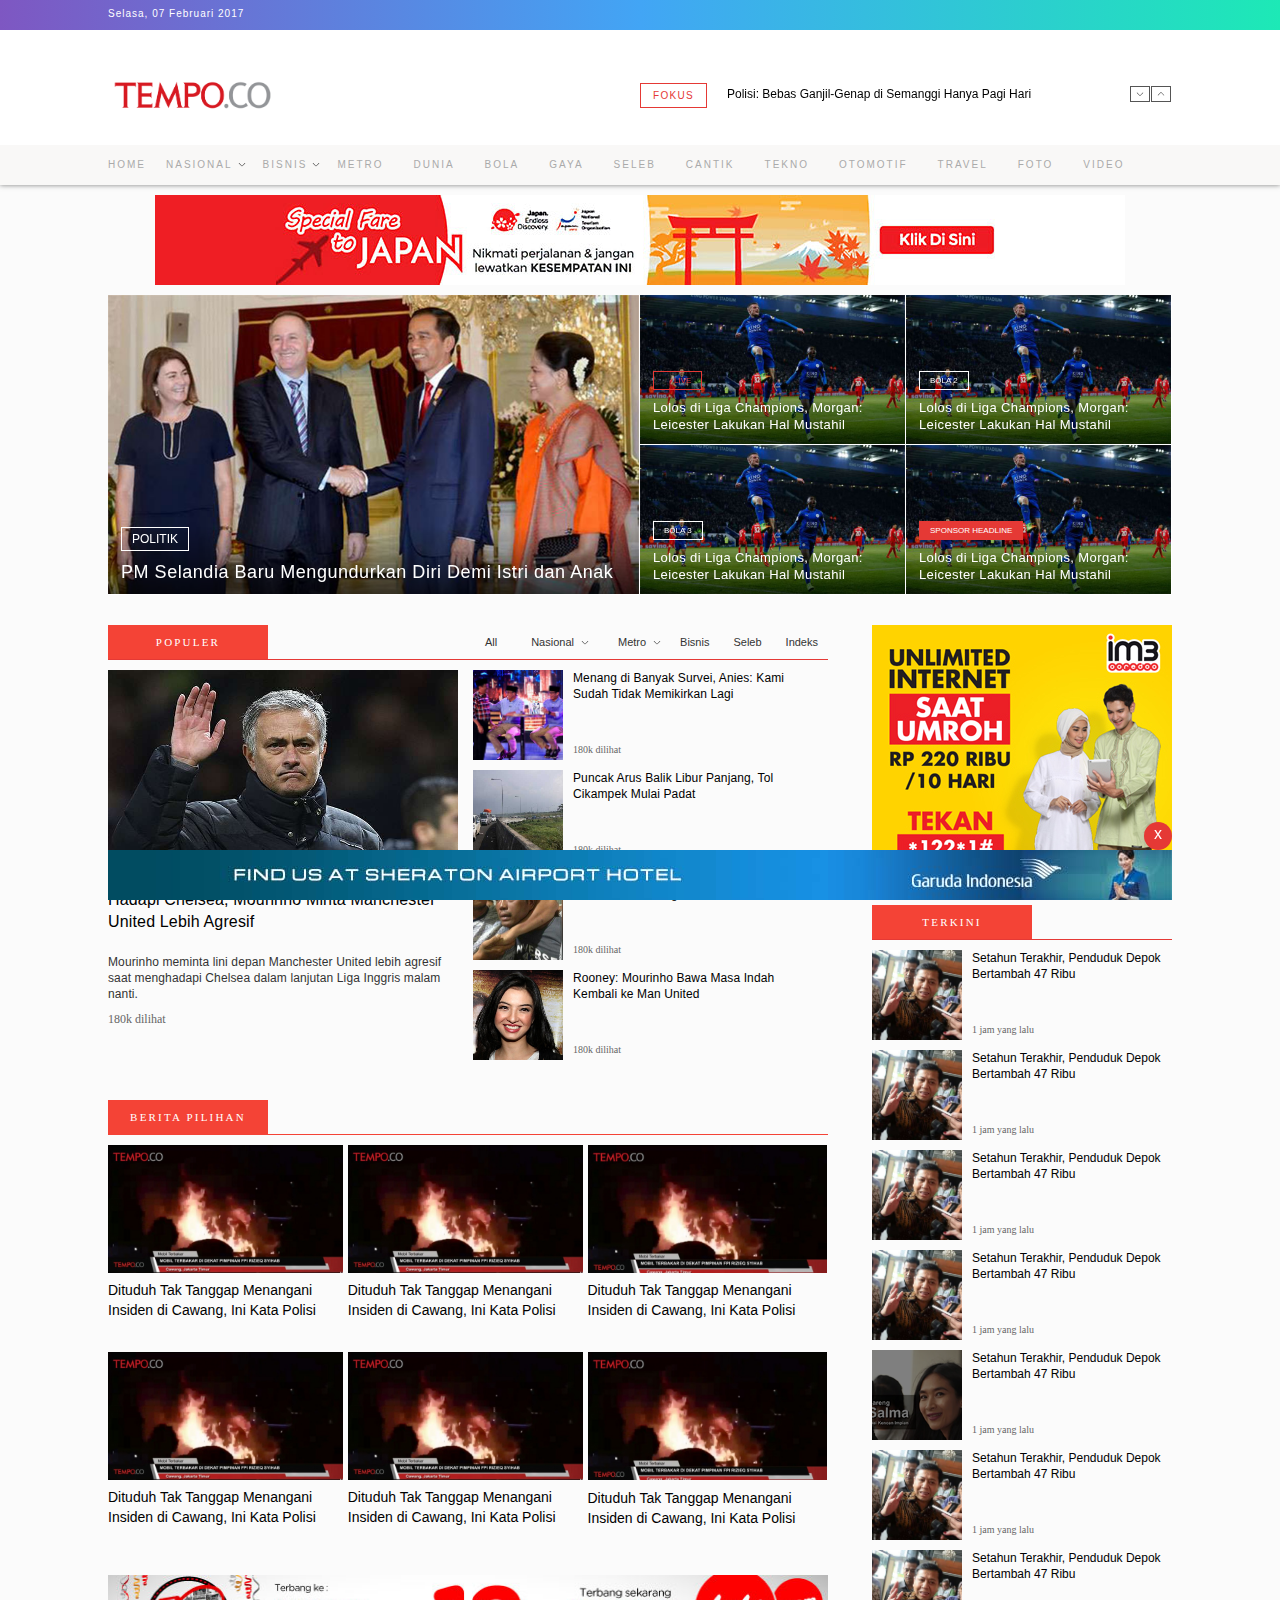
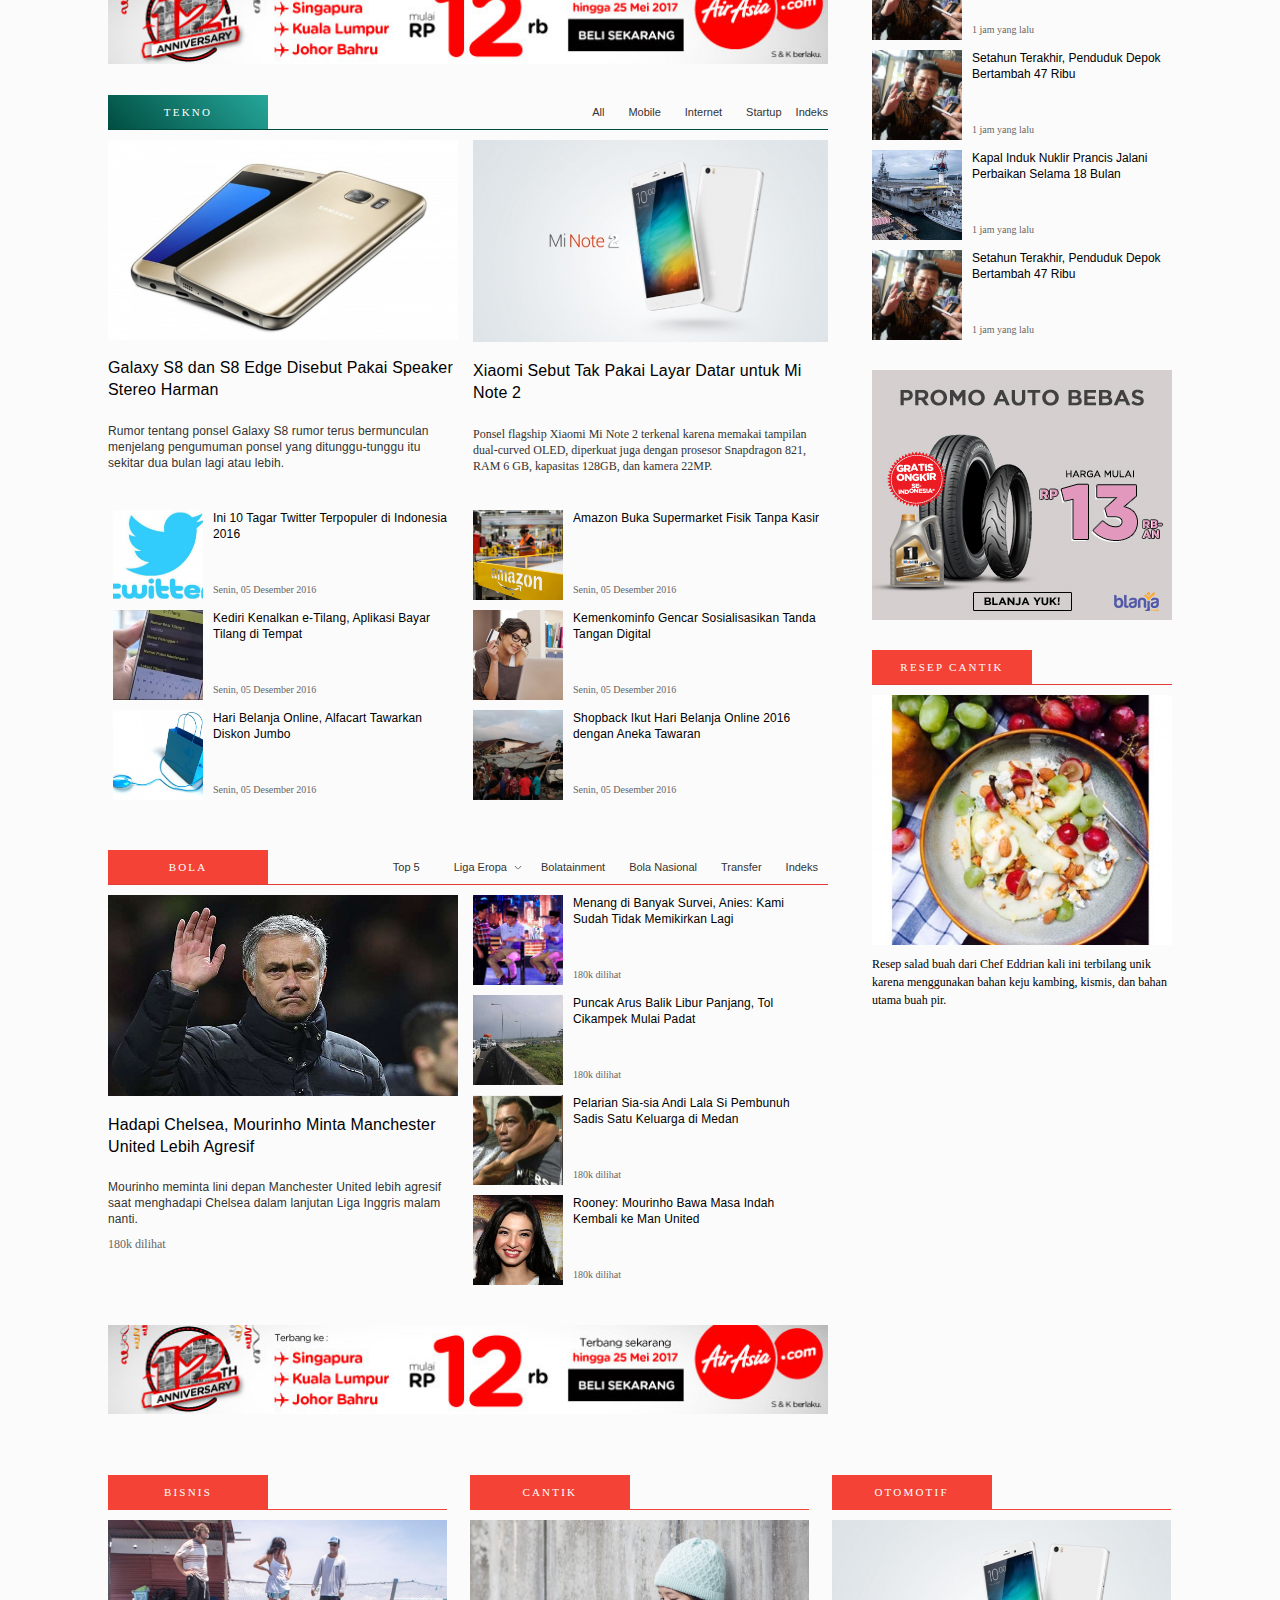
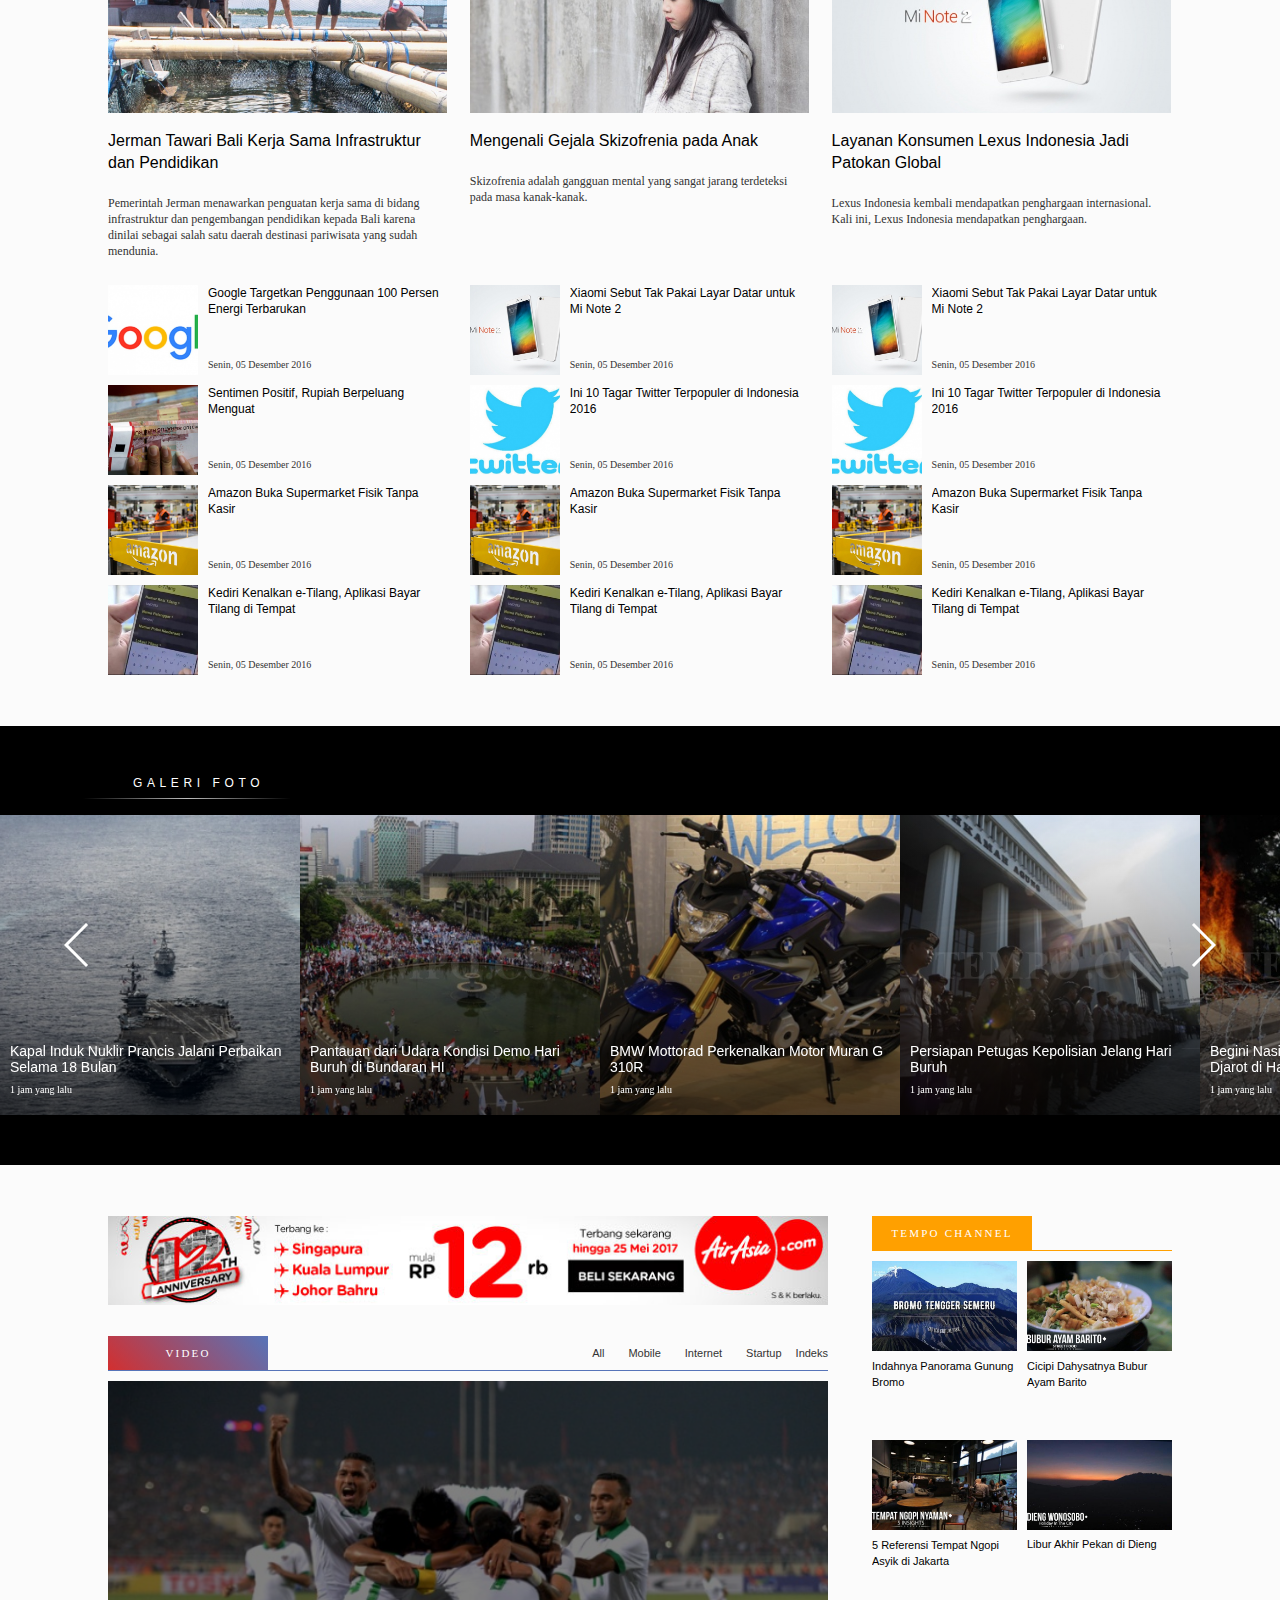
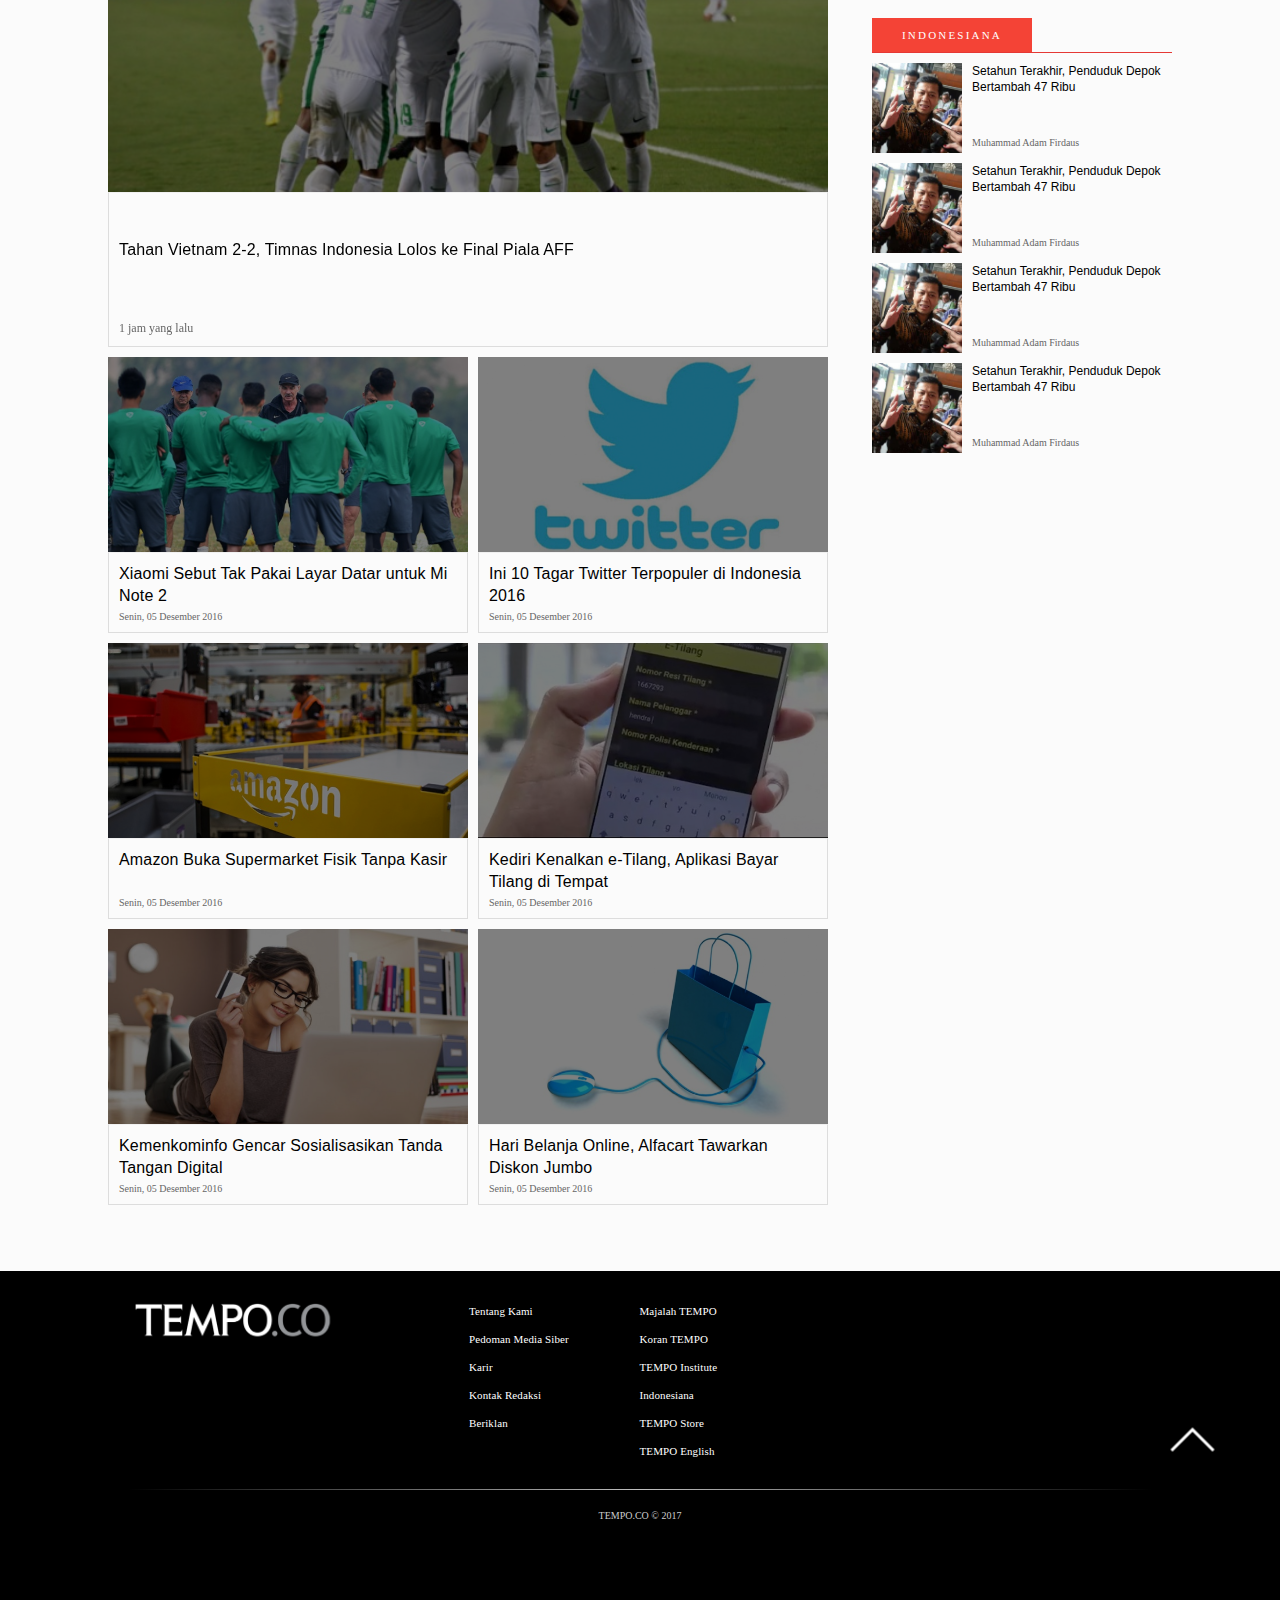
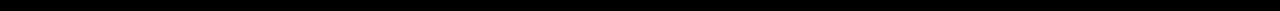
<file: index.html>
<!doctype html>
<html id="tempoco-2017" lang="en">
<head>
<title>Prototype 8.1</title>
<meta charset="utf-8">
<meta name="viewport" content="width=device-width, initial-scale=1.0">
<link rel="original-source" href="https://www.tempo.co/" />
<link rel="canonical" href="https://www.tempo.co/" />
<link rel="publisher" href="https://plus.google.com/109335234362909335582"/>
<meta property="fb:app_id" content="737824856376068" />
<meta property="fb:pages" content="160355148441">
<meta property="og:locale" content="id_ID" />
<meta property="og:type" content="article" />
<meta property="og:title" content="Papuaku, Papuamu" />
<meta property="og:description" content="Papua kerap diidentikkan dengan konflik dan kemiskinan. Foto-foto ini bisa mengubah persepsi Anda, bahwa Papua lebih dari sekadar itu." />
<meta property="og:url" content="https://investigasi.tempo.co/papua" />
<meta property="og:site_name" content="TEMPO.CO" />
<meta property="article:publisher" content="https://www.facebook.com/TempoMedia" />
<meta property="article:author" content="https://www.facebook.com/TempoMedia" />
<meta property="article:published_time" content="2017-02-01T18:00:00+07:00" />
<meta property="og:image" content="https://cdn.tmpo.co/papua/cover-1.jpg" />
<meta property="og:image:width" content="1490" />
<meta property="og:image:height" content="820" />
<meta name="twitter:card" content="summary_large_image" />
<meta name="twitter:title" content="Papuaku, Papuamu" />
<meta name="twitter:description" content="Papua kerap diidentikkan dengan konflik dan kemiskinan. Foto-foto ini bisa mengubah persepsi Anda, bahwa Papua lebih dari sekadar itu." />
<meta name="twitter:site" content="@tempodotco">
<meta name="twitter:image" content="https://cdn.tmpo.co/papua/cover-1.jpg" />
<meta name="twitter:creator" content="@tempodotco" />
<meta property="DC.date.issued" content="2017-02-01T18:00:00+07:00" />
<link rel="shortcut icon" href="https://cdn.tmpo.co/favicon/tempo-white.ico" type="image/x-icon">
<!-- <link rel="stylesheet" type="text/css" href="css/menu.css"> -->
<link rel="stylesheet" type="text/css" href="css/style.css">
<link rel="stylesheet" type="text/css" href="css/swiper.css">
<!--[if lte IE 9]>
<link rel="stylesheet" type="text/css" href="css/ie7-lower.css">
<![endif]-->
<script src="https://cdn.tmpo.co/js/jquery-3.1.1.min.js"></script>
<!-- <script src="https://cdn.tmpo.co/js/slide.min.js"></script> -->
<script defer src="js/swiper.min.js"></script>
<script defer src="js/main.js"></script>
</head>
<body>
<div class="container">
	<header>
    <div class="header-top">
      <div class="container-desktop date">
        <span>
          Selasa, 07 Februari 2017
        </span>
      </div>
    </div>
    <div class="container-desktop header-main">
  		<div class="w-50">
        <a class="logo-tempo" href="https://www.tempo.co/">
					<span>Logo TEMPO.CO</span>
        </a>
      </div>
  		<div class="w-50">
				<div class="newsflash clearfix">
					<h2 class="col">Fokus</h2>
					<div class="swiper-container head-focus">
						<div class="swiper-wrapper">
							<div class="swiper-slide">
								<a href="#">
									<h2>Polisi: Bebas Ganjil-Genap di Semanggi Hanya Pagi Hari</h2>
								</a>
							</div>
							<div class="swiper-slide">
								<a href="#">
									<h2>Klasemen Pembalap Setelah MotoGP Argentina, Rossi Naik Peringkat</h2>
								</a>
							</div>
							<div class="swiper-slide">
								<a href="#">
									<h2>Hari Ini UNBK SMA, Dinas Pendidikan: Jangan Ada Pemadaman Listrik</h2>
								</a>
							</div>
						</div>
						<div class="swiper-pagination"></div>
						<div class="swiper-button-next swiper-button-black"></div>
		        <div class="swiper-button-prev swiper-button-black"></div>
					</div>
				</div>
      </div>
    </div>
		<div class="header-bottom">
			<nav id="menu" class="menu clearfix">
      	<div class="container-desktop scroll-container">
	        <li><a id="home" href="https://www.tempo.co/">Home</a></li>
	        <li class="sub"><a id="nasional" href="https://nasional.tempo.co/">Nasional</a>
						<ul>
							<li><a href="#">Politik</a></li>
							<li><a href="#">Hukum</a></li>
							<li><a href="#">Kesra</a></li>
							<li><a href="#">Nusa</a></li>
						</ul>
					</li>
	        <li class="sub"><a id="bisnis" href="https://bisnis.tempo.co/">Bisnis</a>
						<ul>
							<li><a href="#">Keuangan</a></li>
							<li><a href="#">Entrepreneurship</a></li>
							<li><a href="#">Saham & Valas</a></li>
							<li><a href="#">Profil</a></li>
							<li><a href="#">Industri</a></li>
						</ul>
					</li>
	        <li><a id="metro" href="https://metro.tempo.co/">Metro</a></li>
	        <li><a id="dunia" href="#">Dunia</a></li>
	        <li><a id="bola" href="#">Bola</a></li>
	        <li><a id="gaya" href="#">Gaya</a></li>
	        <li><a id="seleb" href="#">Seleb</a></li>
	        <li><a id="cantik" href="#">Cantik</a></li>
	        <li><a id="tekno" href="#">Tekno</a></li>
	        <li><a id="otomotif" href="#">Otomotif</a></li>
	        <li><a id="travel" href="#">Travel</a></li>
	        <li><a id="foto" href="#">Foto</a></li>
	        <li><a id="video" href="#">Video</a></li>
	      </div>
    	</nav>
		</div>
	</header>
	<!-- ads top banner -->
	<div class="ads top-banner premium-head">
		<div class="wrapper">
			<div class="premium-head-small">
				<!-- cukup ganti dari bawah ini -->
				<a href="#">
					<img src="images/ads-premium-head.jpg">
				</a>
				<!-- sampai sini -->
			</div>
			<div class="premium-head-big">
				<!-- cukup ganti dari bawah ini -->
				<a href="#">
					<img src="images/ads-premium-head-2.jpg">
				</a>
				<!-- sampai sini -->
			</div>
		</div>
	</div>
	<!-- end top banner -->
	<main>
		<div class="container-desktop">
			<section id="headline" class="swiper-container pic-zoom headline-mobile-terbaru">
				<div class="swiper-wrapper">
					<figure class="swiper-slide">
						<a href="#">
							<img src="images/headline-1.jpg" alt="Deksripsi gambar headline 1">
						</a>
						<figcaption>
							<a href="https://www.tempo.co/">
								<h3>Politik</h3>
							</a>
							<a href="#">
								<h2>PM Selandia Baru Mengundurkan Diri Demi Istri dan Anak</h2>
							</a>
						</figcaption>
					</figure>
					<figure class="swiper-slide">
						<a href="#">
							<img src="images/headline-2.jpg" alt="Deksripsi gambar headline 2">
						</a>
						<figcaption>
							<a class="live" href="#">
								<h3>Live</h3>
							</a>
							<a href="#">
								<h2>Lolos di Liga Champions, Morgan: Leicester Lakukan Hal Mustahil</h2>
							</a>
						</figcaption>
					</figure>
					<figure class="swiper-slide">
						<a href="#">
							<img src="images/headline-2.jpg" alt="Deksripsi gambar headline 2">
						</a>
						<figcaption>
							<a href="#">
								<h3>Bola 2</h3>
							</a>
							<a href="#">
								<h2>Lolos di Liga Champions, Morgan: Leicester Lakukan Hal Mustahil</h2>
							</a>
						</figcaption>
					</figure>
					<figure class="swiper-slide">
						<a href="#">
							<img src="images/headline-2.jpg" alt="Deksripsi gambar headline 2">
						</a>
						<figcaption>
							<a href="#">
								<h3>Bola 3</h3>
							</a>
							<a href="#">
								<h2>Lolos di Liga Champions, Morgan: Leicester Lakukan Hal Mustahil</h2>
							</a>
						</figcaption>
					</figure>
					<figure class="swiper-slide">
						<a href="#">
							<img src="images/headline-2.jpg" alt="Deksripsi gambar headline 2">
						</a>
						<figcaption>
							<a class="sponsor-headline" href="#">
								<h3>Sponsor Headline</h3>
							</a>
							<a href="#">
								<h2>Lolos di Liga Champions, Morgan: Leicester Lakukan Hal Mustahil</h2>
							</a>
						</figcaption>
					</figure>
				</div>
				<div class="swiper-pagination"></div>
			</section>
			<section id="section-2" class="clearfix">
				<div class="col w-70">
					<section id="tabs popular" class="tab tab-type-1 terpopuler pic-zoom">
						<nav class="tab-pagination">
							<a href="#popular-1" class="col box-title red-500 current">Populer</a>
							<div class="col w-70">
					   		<li><a href="#popular-1">All</a></li>
					    	<li class="sub-tab">
									<a href="#popular-2">Nasional</a>
									<ul>
										<li><a href="#popular-2">Politik</a></li>
										<li><a href="#popular-1">Hukum</a></li>
										<li><a href="#popular-3">Kesra</a></li>
										<li><a href="#popular-10">Nusa</a></li>
									</ul>
								</li>
					    	<li class="sub-tab">
									<a href="#popular-3">Metro</a>
									<ul>
										<li><a href="#">Layanan Publik</a></li>
										<li><a href="#">Sudut Metro</a></li>
										<li><a href="#">Kriminal</a></li>
										<li><a href="#">Info Metro</a></li>
									</ul>
								</li>
					    	<li><a href="#popular-4">Bisnis</a></li>
					    	<li><a href="#popular-5">Seleb</a></li>
					    	<li><a href="#popular-6">Indeks</a></li>
							</div>
					  </nav>
						<div class="tab-content">
							<div class="wrapper">
								<div id="popular-1" class="tab-content-slide selected">
									<li>
										<div class="card card-type-1">
											<div class="wrapper clearfix">
												<a class="col" href="#">
													<img src="images/popular-1.jpg" alt="pasangin deskripsi gambar">
												</a>
												<a class="col" href="#">
													<h2 class="title">Hadapi Chelsea, Mourinho Minta Manchester United Lebih Agresif</h2>
													<p>Mourinho meminta lini depan Manchester United lebih agresif saat menghadapi Chelsea dalam lanjutan Liga Inggris malam nanti.</p>
													<span class="col">180k dilihat</span>
												</a>
											</div>
										</div>
									</li>
									<li>
										<div class="card card-type-1">
											<div class="wrapper clearfix">
												<a class="col" href="#">
													<img src="images/popular-2.jpg" alt="pasangin deskripsi gambar">
												</a>
												<a class="col" href="#">
													<h2 class="title">Menang di Banyak Survei, Anies: Kami Sudah Tidak Memikirkan Lagi</h2>
													<span class="col">180k dilihat</span>
												</a>
											</div>
										</div>
									</li>
									<li>
										<div class="card card-type-1">
											<div class="wrapper clearfix">
												<a class="col" href="#">
													<img src="images/popular-3.jpg" alt="pasangin deskripsi gambar">
												</a>
												<a class="col" href="#">
													<h2 class="title">Puncak Arus Balik Libur Panjang, Tol Cikampek Mulai Padat</h2>
													<span class="col">180k dilihat</span>
												</a>
											</div>
										</div>
									</li>
									<li>
										<div class="card card-type-1">
											<div class="wrapper clearfix">
												<a class="col" href="#">
													<img src="images/popular-4.jpg" alt="pasangin deskripsi gambar">
												</a>
												<a class="col" href="#">
													<h2 class="title">Pelarian Sia-sia Andi Lala Si Pembunuh Sadis Satu Keluarga di Medan</h2>
													<span class="col">180k dilihat</span>
												</a>
											</div>
										</div>
									</li>
									<li>
										<div class="card card-type-1">
											<div class="wrapper clearfix">
												<a class="col" href="#">
													<img src="images/popular-5.jpg" alt="pasangin deskripsi gambar">
												</a>
												<a class="col" href="#">
													<h2 class="title">Rooney: Mourinho Bawa Masa Indah Kembali ke Man United</h2>
													<span class="col">180k dilihat</span>
												</a>
											</div>
										</div>
									</li>
							  </div>
							  <div id="popular-2" class="tab-content-slide">
									<li>
										<div class="card card-type-1">
											<div class="wrapper clearfix">
												<a class="col" href="#">
													<img src="images/popular-nasional-1.jpg" alt="pasangin deskripsi gambar">
												</a>
												<a class="col" href="#">
													<h2 class="title">Ricuh Tablig Akbar, Massa HTI dan Banser Ansor Bentrok di Makassar</h2>
													<span class="col">180k dilihat</span>
												</a>
											</div>
										</div>
									</li>
									<li>
										<div class="card card-type-1">
											<div class="wrapper clearfix">
												<a class="col" href="#">
													<img src="images/popular-nasional-2.jpg" alt="pasangin deskripsi gambar">
												</a>
												<a class="col" href="#">
													<h2 class="title">Kasus Dimaki-maki di Bandara Changi, Gubernur NTB Memilih Sabar</h2>
													<span class="col">180k dilihat</span>
												</a>
											</div>
										</div>
									</li>
									<li>
										<div class="card card-type-1">
											<div class="wrapper clearfix">
												<a class="col" href="#">
													<img src="images/popular-4.jpg" alt="pasangin deskripsi gambar">
												</a>
												<a class="col" href="#">
													<h2 class="title">Ayah Korban Pembunuhan Satu Keluarga Ingin Andi Lala Dihukum Mati</h2>
													<span class="col">180k dilihat</span>
												</a>
											</div>
										</div>
									</li>
									<li>
										<div class="card card-type-1">
											<div class="wrapper clearfix">
												<a class="col" href="#">
													<img src="images/popular-nasional-4.jpg" alt="pasangin deskripsi gambar">
												</a>
												<a class="col" href="#">
													<h2 class="title">MUI Minta Polisi Usut Pemaki Gubernur NTB Zainul Majdi</h2>
													<span class="col">180k dilihat</span>
												</a>
											</div>
										</div>
									</li>
									<li>
										<div class="card card-type-1">
											<div class="wrapper clearfix">
												<a class="col" href="#">
													<img src="images/popular-nasional-5.jpg" alt="pasangin deskripsi gambar">
												</a>
												<a class="col" href="#">
													<h2 class="title">Penganiaya Wartawan Net TV Minta Berdamai dan Dibebaskan</h2>
													<span class="col">180k dilihat</span>
												</a>
											</div>
										</div>
									</li>
							  </div>
							  <div id="popular-3" class="tab-content-slide">
									<li>
										<div class="card card-type-1">
											<div class="wrapper clearfix">
												<a class="col" href="#">
													<img src="images/popular-metro-1.jpg" alt="pasangin deskripsi gambar">
												</a>
												<a class="col" href="#">
													<h2 class="title">Dituduh Tak Tanggap Menangani Insiden di Cawang, Ini Kata Polisi </h2>
													<span class="col">180k dilihat</span>
												</a>
											</div>
										</div>
									</li>
									<li>
										<div class="card card-type-1">
											<div class="wrapper clearfix">
												<a class="col" href="#">
													<img src="images/popular-metro-2.jpg" alt="pasangin deskripsi gambar">
												</a>
												<a class="col" href="#">
													<h2 class="title">Kembali Bekerja, Ahok Disambut Pengaduan dan Undangan Pernikahan</h2>
													<span class="col">180k dilihat</span>
												</a>
											</div>
										</div>
									</li>
									<li>
										<div class="card card-type-1">
											<div class="wrapper clearfix">
												<a class="col" href="#">
													<img src="images/popular-metro-3.jpg" alt="pasangin deskripsi gambar">
												</a>
												<a class="col" href="#">
													<h2 class="title">Surat Peresmian Masjid oleh Ahok Beredar, Djarot: Itu Hoax</h2>
													<span class="col">180k dilihat</span>
												</a>
											</div>
										</div>
									</li>
									<li>
										<div class="card card-type-1">
											<div class="wrapper clearfix">
												<a class="col" href="#">
													<img src="images/popular-metro-4.jpg" alt="pasangin deskripsi gambar">
												</a>
												<a class="col" href="#">
													<h2 class="title">Polisi Menangkap Buron Kasus Penganiayaan Terapis Pijat</h2>
													<span class="col">180k dilihat</span>
												</a>
											</div>
										</div>
									</li>
									<li>
										<div class="card card-type-1">
											<div class="wrapper clearfix">
												<a class="col" href="#">
													<img src="images/popular-metro-5.jpg" alt="pasangin deskripsi gambar">
												</a>
												<a class="col" href="#">
													<h2 class="title">Ahok: 5 Tahun Revitalisasi Kota Tua Harus Selesai</h2>
													<span class="col">180k dilihat</span>
												</a>
											</div>
										</div>
									</li>
							  </div>
								<div id="popular-4" class="tab-content-slide">
									<li>
										<div class="card card-type-1">
											<div class="wrapper clearfix">
												<a class="col" href="#">
													<img src="images/popular-bisnis-1.jpg" alt="pasangin deskripsi gambar">
												</a>
												<a class="col" href="#">
													<h2 class="title">Pendapatan Tembus Rp 86 Triliun, Uber Masih Rugi Rp 37,1 Triliun</h2>
													<p>Sejumlah kendaraan Uber dalam peluncuran di Pittsburgh, Pennsylvania, Amerika Serikat, 13 September 2016. Uber meluncurkan layanan taksi dengan sistem kendaraan otonom (tanpa pengemudi) dan langsung diuji coba di Pittsburgh.</p>
													<span class="col">180k dilihat</span>
												</a>
											</div>
										</div>
									</li>
									<li>
										<div class="card card-type-1">
											<div class="wrapper clearfix">
												<a class="col" href="#">
													<img src="images/popular-bisnis-2.jpg" alt="pasangin deskripsi gambar">
												</a>
												<a class="col" href="#">
													<h2 class="title">Orang Indonesia: Beli Rumah di Australia, Beli Apartemen di Singapura</h2>
													<span class="col">180k dilihat</span>
												</a>
											</div>
										</div>
									</li>
									<li>
										<div class="card card-type-1">
											<div class="wrapper clearfix">
												<a class="col" href="#">
													<img src="images/popular-bisnis-3.jpg" alt="pasangin deskripsi gambar">
												</a>
												<a class="col" href="#">
													<h2 class="title">Iran Dukung OPEC Perpanjang Pemangkasan Produksi Minyak</h2>
													<span class="col">180k dilihat</span>
												</a>
											</div>
										</div>
									</li>
									<li>
										<div class="card card-type-1">
											<div class="wrapper clearfix">
												<a class="col" href="#">
													<img src="images/popular-bisnis-4.jpg" alt="pasangin deskripsi gambar">
												</a>
												<a class="col" href="#">
													<h2 class="title">Presdir BCA: Bangun Infrastruktur Tak Seperti Makan Cabai Rawit</h2>
													<span class="col">180k dilihat</span>
												</a>
											</div>
										</div>
									</li>
									<li>
										<div class="card card-type-1">
											<div class="wrapper clearfix">
												<a class="col" href="#">
													<img src="images/popular-bisnis-5.jpg" alt="pasangin deskripsi gambar">
												</a>
												<a class="col" href="#">
													<h2 class="title">Tips Mendapatkan Tiket Kereta Tambahan untuk Mudik Lebaran</h2>
													<span class="col">180k dilihat</span>
												</a>
											</div>
										</div>
									</li>
								</div>
								<div id="popular-5" class="tab-content-slide">
									<li>
										<div class="card card-type-1">
											<div class="wrapper clearfix">
												<a class="col" href="#">
													<img src="images/popular-seleb-1.jpg" alt="pasangin deskripsi gambar">
												</a>
												<a class="col" href="#">
													<h2 class="title">Penggalangan Dana untuk Julia Perez, Berapa Uang yang Terkumpul?</h2>
													<p>Di tengah perjuangannya melawan kanker stadium lanjut, aktris Julia Perez cukup terhibur oleh banyaknya cinta yang diberikan kepadanya. Puluhan pekerja seni hingga pejabat hadir di penggalangan dana untuk membantu proses pengobatan pelantun lagu Belah Duren itu.</p>
													<span class="col">180k dilihat</span>
												</a>
											</div>
										</div>
									</li>
									<li>
										<div class="card card-type-1">
											<div class="wrapper clearfix">
												<a class="col" href="#">
													<img src="images/popular-seleb-2.jpg" alt="pasangin deskripsi gambar">
												</a>
												<a class="col" href="#">
													<h2 class="title">Nagita Slavina Tampak Anggun dalam Pesta Pernikahan Caca Tengker</h2>
													<span class="col">180k dilihat</span>
												</a>
											</div>
										</div>
									</li>
									<li>
										<div class="card card-type-1">
											<div class="wrapper clearfix">
												<a class="col" href="#">
													<img src="images/popular-seleb-3.jpg" alt="pasangin deskripsi gambar">
												</a>
												<a class="col" href="#">
													<h2 class="title">Sumbang Rp.333 Juta untuk Julia Perez, Ini Kata Sandiaga Uno</h2>
													<span class="col">180k dilihat</span>
												</a>
											</div>
										</div>
									</li>
									<li>
										<div class="card card-type-1">
											<div class="wrapper clearfix">
												<a class="col" href="#">
													<img src="images/popular-seleb-4.jpg" alt="pasangin deskripsi gambar">
												</a>
												<a class="col" href="#">
													<h2 class="title">Ini Alasan Maia Estianty Sumbang Rp 100 Juta untuk Julia Perez</h2>
													<span class="col">180k dilihat</span>
												</a>
											</div>
										</div>
									</li>
									<li>
										<div class="card card-type-1">
											<div class="wrapper clearfix">
												<a class="col" href="#">
													<img src="images/popular-seleb-5.jpg" alt="pasangin deskripsi gambar">
												</a>
												<a class="col" href="#">
													<h2 class="title">Raffi Ahmad Tak Ada di Pernikahan Caca Tengker, Ini Kata Netizen</h2>
													<span class="col">180k dilihat</span>
												</a>
											</div>
										</div>
									</li>
								</div>
								<div id="popular-10" class="tab-content-slide">
									<li>
										<div class="card card-type-1">
											<div class="wrapper clearfix">
												<a class="col" href="#">
													<img src="images/popular-seleb-1.jpg" alt="pasangin deskripsi gambar">
												</a>
												<a class="col" href="#">
													<h2 class="title">Penggalangan Dana untuk Julia Perez, Berapa Uang yang Terkumpul?</h2>
													<p>Di tengah perjuangannya melawan kanker stadium lanjut, aktris Julia Perez cukup terhibur oleh banyaknya cinta yang diberikan kepadanya. Puluhan pekerja seni hingga pejabat hadir di penggalangan dana untuk membantu proses pengobatan pelantun lagu Belah Duren itu.</p>
													<span class="col">180k dilihat</span>
												</a>
											</div>
										</div>
									</li>
									<li>
										<div class="card card-type-1">
											<div class="wrapper clearfix">
												<a class="col" href="#">
													<img src="images/popular-seleb-2.jpg" alt="pasangin deskripsi gambar">
												</a>
												<a class="col" href="#">
													<h2 class="title">Nagita Slavina Tampak Anggun dalam Pesta Pernikahan Caca Tengker</h2>
													<span class="col">180k dilihat</span>
												</a>
											</div>
										</div>
									</li>
									<li>
										<div class="card card-type-1">
											<div class="wrapper clearfix">
												<a class="col" href="#">
													<img src="images/popular-seleb-3.jpg" alt="pasangin deskripsi gambar">
												</a>
												<a class="col" href="#">
													<h2 class="title">Sumbang Rp.333 Juta untuk Julia Perez, Ini Kata Sandiaga Uno</h2>
													<span class="col">180k dilihat</span>
												</a>
											</div>
										</div>
									</li>
									<li>
										<div class="card card-type-1">
											<div class="wrapper clearfix">
												<a class="col" href="#">
													<img src="images/popular-seleb-4.jpg" alt="pasangin deskripsi gambar">
												</a>
												<a class="col" href="#">
													<h2 class="title">Ini Alasan Maia Estianty Sumbang Rp 100 Juta untuk Julia Perez</h2>
													<span class="col">180k dilihat</span>
												</a>
											</div>
										</div>
									</li>
									<li>
										<div class="card card-type-1">
											<div class="wrapper clearfix">
												<a class="col" href="#">
													<img src="images/popular-seleb-5.jpg" alt="pasangin deskripsi gambar">
												</a>
												<a class="col" href="#">
													<h2 class="title">Raffi Ahmad Tak Ada di Pernikahan Caca Tengker, Ini Kata Netizen</h2>
													<span class="col">180k dilihat</span>
												</a>
											</div>
										</div>
									</li>
								</div>
							</div>
						</div>
					</section>
					<section id="berita-pilihan" class="berita-pilihan pic-zoom">
						<a href="#" class="box-title red-500">
							Berita Pilihan
						</a>
						<!-- berita pilihan -->
						<div class="row clearfix">
							<li class="col w-30">
								<div class="card card-type-4">
									<div class="wrapper clearfix">
										<a class="col" href="#">
											<img src="images/popular-metro-1.jpg" alt="pasangin deskripsi gambar">
										</a>
										<a class="col" href="#">
											<h2 class="title">Dituduh Tak Tanggap Menangani Insiden di Cawang, Ini Kata Polisi </h2>
										</a>
									</div>
								</div>
							</li>
							<li class="col w-30">
								<div class="card card-type-4">
									<div class="wrapper clearfix">
										<a class="col" href="#">
											<img src="images/popular-metro-1.jpg" alt="pasangin deskripsi gambar">
										</a>
										<a class="col" href="#">
											<h2 class="title">Dituduh Tak Tanggap Menangani Insiden di Cawang, Ini Kata Polisi </h2>
										</a>
									</div>
								</div>
							</li>
							<li class="col w-30">
								<div class="card card-type-4">
									<div class="wrapper clearfix">
										<a class="col" href="#">
											<img src="images/popular-metro-1.jpg" alt="pasangin deskripsi gambar">
										</a>
										<a class="col" href="#">
											<h2 class="title">Dituduh Tak Tanggap Menangani Insiden di Cawang, Ini Kata Polisi </h2>
										</a>
									</div>
								</div>
							</li>
						</div>
						<div class="row clearfix">
							<li class="col w-30">
								<div class="card card-type-4">
									<div class="wrapper clearfix">
										<a class="col" href="#">
											<img src="images/popular-metro-1.jpg" alt="pasangin deskripsi gambar">
										</a>
										<a class="col" href="#">
											<h2 class="title">Dituduh Tak Tanggap Menangani Insiden di Cawang, Ini Kata Polisi </h2>
										</a>
									</div>
								</div>
							</li>
							<li class="col w-30">
								<div class="card card-type-4">
									<div class="wrapper clearfix">
										<a class="col" href="#">
											<img src="images/popular-metro-1.jpg" alt="pasangin deskripsi gambar">
										</a>
										<a class="col" href="#">
											<h2 class="title">Dituduh Tak Tanggap Menangani Insiden di Cawang, Ini Kata Polisi </h2>
										</a>
									</div>
								</div>
							</li>
							<li class="col w-30">
								<div class="card card-type-4">
									<div class="wrapper clearfix">
										<a class="col" href="#">
											<img src="images/popular-metro-1.jpg" alt="pasangin deskripsi gambar">
										</a>
										<a class="col" href="#">
											<h2 class="title">Dituduh Tak Tanggap Menangani Insiden di Cawang, Ini Kata Polisi </h2>
										</a>
									</div>
								</div>
							</li>
						</div>
						<!-- end berita pilihan -->
					</section>
					<!-- ads billboard -->
					<div class="container-desktop ads billboard">
						<!-- cukup ganti dari bawah ini -->
						<a href="#">
							<img src="images/ads-4.jpg">
						</a>
						<!-- sampai sini -->
					</div>
					<!-- end billboard -->
					<section id="tabs tekno" class="tab tab-type-2 tekno pic-zoom">
						<nav class="tab-pagination">
							<a href="#tekno-1" class="col box-title green-diagonal-75 current">Tekno</a>
							<div class="col w-70">
					   		<a href="#tekno-1">All</a>
					    	<a href="#tekno-2">Mobile</a>
					    	<a href="#tekno-3">Internet</a>
					    	<a href="#tekno-4">Startup</a>
					    	<a href="#tekno-5">Indeks</a>
							</div>
					  </nav>
						<div class="tab-content">
							<div class="wrapper">
								<div id="tekno-1" class="tab-content-slide selected">
									<li>
										<div class="card card-type-1">
											<div class="wrapper clearfix">
												<a class="col" href="#">
													<img src="images/22.jpg" alt="pasangin deskripsi gambar">
												</a>
												<a class="col" href="#">
													<h2 class="title">Galaxy S8 dan S8 Edge Disebut Pakai Speaker Stereo Harman</h2>
													<p>Rumor tentang ponsel Galaxy S8 rumor terus bermunculan menjelang pengumuman ponsel yang ditunggu-tunggu itu sekitar dua bulan lagi atau lebih.</p>
												</a>
											</div>
										</div>
									</li>
									<li>
										<div class="card card-type-1">
											<div class="wrapper clearfix">
												<a class="col" href="#">
													<img src="images/23.jpg" alt="pasangin deskripsi gambar">
												</a>
												<a class="col" href="#">
													<h2 class="title">Xiaomi Sebut Tak Pakai Layar Datar untuk Mi Note 2</h2>
													<p>Ponsel flagship Xiaomi Mi Note 2 terkenal karena memakai tampilan dual-curved OLED, diperkuat juga dengan prosesor Snapdragon 821, RAM 6 GB, kapasitas 128GB, dan kamera 22MP.</p>
												</a>
											</div>
										</div>
									</li>
									<li>
										<div class="card card-type-1">
											<div class="wrapper clearfix">
												<a class="col" href="#">
													<img src="images/24.jpg" alt="pasangin deskripsi gambar">
												</a>
												<a class="col" href="#">
													<h2 class="title">Ini 10 Tagar Twitter Terpopuler di Indonesia 2016</h2>
													<span class="col">Senin, 05 Desember 2016</span>
												</a>
											</div>
										</div>
									</li>
									<li>
										<div class="card card-type-1">
											<div class="wrapper clearfix">
												<a class="col" href="#">
													<img src="images/25.jpg" alt="pasangin deskripsi gambar">
												</a>
												<a class="col" href="#">
													<h2 class="title">Amazon Buka Supermarket Fisik Tanpa Kasir</h2>
													<span class="col">Senin, 05 Desember 2016</span>
												</a>
											</div>
										</div>
									</li>
									<li>
										<div class="card card-type-1">
											<div class="wrapper clearfix">
												<a class="col" href="#">
													<img src="images/26.jpg" alt="pasangin deskripsi gambar">
												</a>
												<a class="col" href="#">
													<h2 class="title">Kediri Kenalkan e-Tilang, Aplikasi Bayar Tilang di Tempat</h2>
													<span class="col">Senin, 05 Desember 2016</span>
												</a>
											</div>
										</div>
									</li>
									<li>
										<div class="card card-type-1">
											<div class="wrapper clearfix">
												<a class="col" href="#">
													<img src="images/28.jpg" alt="pasangin deskripsi gambar">
												</a>
												<a class="col" href="#">
													<h2 class="title">Kemenkominfo Gencar Sosialisasikan Tanda Tangan Digital</h2>
													<span class="col">Senin, 05 Desember 2016</span>
												</a>
											</div>
										</div>
									</li>
									<li>
										<div class="card card-type-1">
											<div class="wrapper clearfix">
												<a class="col" href="#">
													<img src="images/27.jpg" alt="pasangin deskripsi gambar">
												</a>
												<a class="col" href="#">
													<h2 class="title">Hari Belanja Online, Alfacart Tawarkan Diskon Jumbo</h2>
													<span class="col">Senin, 05 Desember 2016</span>
												</a>
											</div>
										</div>
									</li>
									<li>
										<div class="card card-type-1">
											<div class="wrapper clearfix">
												<a class="col" href="#">
													<img src="images/29.jpg" alt="pasangin deskripsi gambar">
												</a>
												<a class="col" href="#">
													<h2 class="title">Shopback Ikut Hari Belanja Online 2016 dengan Aneka Tawaran</h2>
													<span class="col">Senin, 05 Desember 2016</span>
												</a>
											</div>
										</div>
									</li>
							  </div>
								<div id="tekno-2" class="tab-content-slide">
									<li>
										<div class="card card-type-1">
											<div class="wrapper clearfix">
												<a class="col" href="#">
													<img src="images/22.jpg" alt="pasangin deskripsi gambar">
												</a>
												<a class="col" href="#">
													<h2 class="title">Galaxy S8 dan S8 Edge Disebut Pakai Speaker Stereo Harman</h2>
													<p>Rumor tentang ponsel Galaxy S8 rumor terus bermunculan menjelang pengumuman ponsel yang ditunggu-tunggu itu sekitar dua bulan lagi atau lebih.</p>
												</a>
											</div>
										</div>
									</li>
									<li>
										<div class="card card-type-1">
											<div class="wrapper clearfix">
												<a class="col" href="#">
													<img src="images/23.jpg" alt="pasangin deskripsi gambar">
												</a>
												<a class="col" href="#">
													<h2 class="title">Xiaomi Sebut Tak Pakai Layar Datar untuk Mi Note 2</h2>
													<p>Ponsel flagship Xiaomi Mi Note 2 terkenal karena memakai tampilan dual-curved OLED, diperkuat juga dengan prosesor Snapdragon 821, RAM 6 GB, kapasitas 128GB, dan kamera 22MP.</p>
												</a>
											</div>
										</div>
									</li>
									<li>
										<div class="card card-type-1">
											<div class="wrapper clearfix">
												<a class="col" href="#">
													<img src="images/24.jpg" alt="pasangin deskripsi gambar">
												</a>
												<a class="col" href="#">
													<h2 class="title">Ini 10 Tagar Twitter Terpopuler di Indonesia 2016</h2>
													<span class="col">Senin, 05 Desember 2016</span>
												</a>
											</div>
										</div>
									</li>
									<li>
										<div class="card card-type-1">
											<div class="wrapper clearfix">
												<a class="col" href="#">
													<img src="images/25.jpg" alt="pasangin deskripsi gambar">
												</a>
												<a class="col" href="#">
													<h2 class="title">Amazon Buka Supermarket Fisik Tanpa Kasir</h2>
													<span class="col">Senin, 05 Desember 2016</span>
												</a>
											</div>
										</div>
									</li>
									<li>
										<div class="card card-type-1">
											<div class="wrapper clearfix">
												<a class="col" href="#">
													<img src="images/26.jpg" alt="pasangin deskripsi gambar">
												</a>
												<a class="col" href="#">
													<h2 class="title">Kediri Kenalkan e-Tilang, Aplikasi Bayar Tilang di Tempat</h2>
													<span class="col">Senin, 05 Desember 2016</span>
												</a>
											</div>
										</div>
									</li>
									<li>
										<div class="card card-type-1">
											<div class="wrapper clearfix">
												<a class="col" href="#">
													<img src="images/28.jpg" alt="pasangin deskripsi gambar">
												</a>
												<a class="col" href="#">
													<h2 class="title">Kemenkominfo Gencar Sosialisasikan Tanda Tangan Digital</h2>
													<span class="col">Senin, 05 Desember 2016</span>
												</a>
											</div>
										</div>
									</li>
									<li>
										<div class="card card-type-1">
											<div class="wrapper clearfix">
												<a class="col" href="#">
													<img src="images/27.jpg" alt="pasangin deskripsi gambar">
												</a>
												<a class="col" href="#">
													<h2 class="title">Hari Belanja Online, Alfacart Tawarkan Diskon Jumbo</h2>
													<span class="col">Senin, 05 Desember 2016</span>
												</a>
											</div>
										</div>
									</li>
									<li>
										<div class="card card-type-1">
											<div class="wrapper clearfix">
												<a class="col" href="#">
													<img src="images/29.jpg" alt="pasangin deskripsi gambar">
												</a>
												<a class="col" href="#">
													<h2 class="title">Shopback Ikut Hari Belanja Online 2016 dengan Aneka Tawaran</h2>
													<span class="col">Senin, 05 Desember 2016</span>
												</a>
											</div>
										</div>
									</li>
							  </div>
								<div id="tekno-3" class="tab-content-slide">
									<li>
										<div class="card card-type-1">
											<div class="wrapper clearfix">
												<a class="col" href="#">
													<img src="images/22.jpg" alt="pasangin deskripsi gambar">
												</a>
												<a class="col" href="#">
													<h2 class="title">Galaxy S8 dan S8 Edge Disebut Pakai Speaker Stereo Harman</h2>
													<p>Rumor tentang ponsel Galaxy S8 rumor terus bermunculan menjelang pengumuman ponsel yang ditunggu-tunggu itu sekitar dua bulan lagi atau lebih.</p>
												</a>
											</div>
										</div>
									</li>
									<li>
										<div class="card card-type-1">
											<div class="wrapper clearfix">
												<a class="col" href="#">
													<img src="images/23.jpg" alt="pasangin deskripsi gambar">
												</a>
												<a class="col" href="#">
													<h2 class="title">Xiaomi Sebut Tak Pakai Layar Datar untuk Mi Note 2</h2>
													<p>Ponsel flagship Xiaomi Mi Note 2 terkenal karena memakai tampilan dual-curved OLED, diperkuat juga dengan prosesor Snapdragon 821, RAM 6 GB, kapasitas 128GB, dan kamera 22MP.</p>
												</a>
											</div>
										</div>
									</li>
									<li>
										<div class="card card-type-1">
											<div class="wrapper clearfix">
												<a class="col" href="#">
													<img src="images/24.jpg" alt="pasangin deskripsi gambar">
												</a>
												<a class="col" href="#">
													<h2 class="title">Ini 10 Tagar Twitter Terpopuler di Indonesia 2016</h2>
													<span class="col">Senin, 05 Desember 2016</span>
												</a>
											</div>
										</div>
									</li>
									<li>
										<div class="card card-type-1">
											<div class="wrapper clearfix">
												<a class="col" href="#">
													<img src="images/25.jpg" alt="pasangin deskripsi gambar">
												</a>
												<a class="col" href="#">
													<h2 class="title">Amazon Buka Supermarket Fisik Tanpa Kasir</h2>
													<span class="col">Senin, 05 Desember 2016</span>
												</a>
											</div>
										</div>
									</li>
									<li>
										<div class="card card-type-1">
											<div class="wrapper clearfix">
												<a class="col" href="#">
													<img src="images/26.jpg" alt="pasangin deskripsi gambar">
												</a>
												<a class="col" href="#">
													<h2 class="title">Kediri Kenalkan e-Tilang, Aplikasi Bayar Tilang di Tempat</h2>
													<span class="col">Senin, 05 Desember 2016</span>
												</a>
											</div>
										</div>
									</li>
									<li>
										<div class="card card-type-1">
											<div class="wrapper clearfix">
												<a class="col" href="#">
													<img src="images/28.jpg" alt="pasangin deskripsi gambar">
												</a>
												<a class="col" href="#">
													<h2 class="title">Kemenkominfo Gencar Sosialisasikan Tanda Tangan Digital</h2>
													<span class="col">Senin, 05 Desember 2016</span>
												</a>
											</div>
										</div>
									</li>
									<li>
										<div class="card card-type-1">
											<div class="wrapper clearfix">
												<a class="col" href="#">
													<img src="images/27.jpg" alt="pasangin deskripsi gambar">
												</a>
												<a class="col" href="#">
													<h2 class="title">Hari Belanja Online, Alfacart Tawarkan Diskon Jumbo</h2>
													<span class="col">Senin, 05 Desember 2016</span>
												</a>
											</div>
										</div>
									</li>
									<li>
										<div class="card card-type-1">
											<div class="wrapper clearfix">
												<a class="col" href="#">
													<img src="images/29.jpg" alt="pasangin deskripsi gambar">
												</a>
												<a class="col" href="#">
													<h2 class="title">Shopback Ikut Hari Belanja Online 2016 dengan Aneka Tawaran</h2>
													<span class="col">Senin, 05 Desember 2016</span>
												</a>
											</div>
										</div>
									</li>
							  </div>
								<div id="tekno-4" class="tab-content-slide">
									<li>
										<div class="card card-type-1">
											<div class="wrapper clearfix">
												<a class="col" href="#">
													<img src="images/22.jpg" alt="pasangin deskripsi gambar">
												</a>
												<a class="col" href="#">
													<h2 class="title">Galaxy S8 dan S8 Edge Disebut Pakai Speaker Stereo Harman</h2>
													<p>Rumor tentang ponsel Galaxy S8 rumor terus bermunculan menjelang pengumuman ponsel yang ditunggu-tunggu itu sekitar dua bulan lagi atau lebih.</p>
												</a>
											</div>
										</div>
									</li>
									<li>
										<div class="card card-type-1">
											<div class="wrapper clearfix">
												<a class="col" href="#">
													<img src="images/23.jpg" alt="pasangin deskripsi gambar">
												</a>
												<a class="col" href="#">
													<h2 class="title">Xiaomi Sebut Tak Pakai Layar Datar untuk Mi Note 2</h2>
													<p>Ponsel flagship Xiaomi Mi Note 2 terkenal karena memakai tampilan dual-curved OLED, diperkuat juga dengan prosesor Snapdragon 821, RAM 6 GB, kapasitas 128GB, dan kamera 22MP.</p>
												</a>
											</div>
										</div>
									</li>
									<li>
										<div class="card card-type-1">
											<div class="wrapper clearfix">
												<a class="col" href="#">
													<img src="images/24.jpg" alt="pasangin deskripsi gambar">
												</a>
												<a class="col" href="#">
													<h2 class="title">Ini 10 Tagar Twitter Terpopuler di Indonesia 2016</h2>
													<span class="col">Senin, 05 Desember 2016</span>
												</a>
											</div>
										</div>
									</li>
									<li>
										<div class="card card-type-1">
											<div class="wrapper clearfix">
												<a class="col" href="#">
													<img src="images/25.jpg" alt="pasangin deskripsi gambar">
												</a>
												<a class="col" href="#">
													<h2 class="title">Amazon Buka Supermarket Fisik Tanpa Kasir</h2>
													<span class="col">Senin, 05 Desember 2016</span>
												</a>
											</div>
										</div>
									</li>
									<li>
										<div class="card card-type-1">
											<div class="wrapper clearfix">
												<a class="col" href="#">
													<img src="images/26.jpg" alt="pasangin deskripsi gambar">
												</a>
												<a class="col" href="#">
													<h2 class="title">Kediri Kenalkan e-Tilang, Aplikasi Bayar Tilang di Tempat</h2>
													<span class="col">Senin, 05 Desember 2016</span>
												</a>
											</div>
										</div>
									</li>
									<li>
										<div class="card card-type-1">
											<div class="wrapper clearfix">
												<a class="col" href="#">
													<img src="images/28.jpg" alt="pasangin deskripsi gambar">
												</a>
												<a class="col" href="#">
													<h2 class="title">Kemenkominfo Gencar Sosialisasikan Tanda Tangan Digital</h2>
													<span class="col">Senin, 05 Desember 2016</span>
												</a>
											</div>
										</div>
									</li>
									<li>
										<div class="card card-type-1">
											<div class="wrapper clearfix">
												<a class="col" href="#">
													<img src="images/27.jpg" alt="pasangin deskripsi gambar">
												</a>
												<a class="col" href="#">
													<h2 class="title">Hari Belanja Online, Alfacart Tawarkan Diskon Jumbo</h2>
													<span class="col">Senin, 05 Desember 2016</span>
												</a>
											</div>
										</div>
									</li>
									<li>
										<div class="card card-type-1">
											<div class="wrapper clearfix">
												<a class="col" href="#">
													<img src="images/29.jpg" alt="pasangin deskripsi gambar">
												</a>
												<a class="col" href="#">
													<h2 class="title">Shopback Ikut Hari Belanja Online 2016 dengan Aneka Tawaran</h2>
													<span class="col">Senin, 05 Desember 2016</span>
												</a>
											</div>
										</div>
									</li>
							  </div>
							</div>
						</div>
					</section>
					<section id="tabs bola" class="tab tab-type-1 bola pic-zoom">
						<nav class="tab-pagination">
							<a href="#bola-1" class="col box-title red-500 current">Bola</a>
							<div class="col w-70 clearfix">
					   		<li><a href="#bola-1">Top 5</a></li>
					    	<li class="sub-tab">
									<a href="#bola-2">Liga Eropa</a>
									<ul>
										<li><a href="#">Liga Inggris</a></li>
										<li><a href="#">Liga Italia</a></li>
										<li><a href="#">Liga Jerman</a></li>
										<li><a href="#">Liga Spanyol</a></li>
										<li><a href="#">UEFA Champions League</a></li>
										<li><a href="#">European League</a></li>
									</ul>
								</li>
					    	<li><a href="#bola-3">Bolatainment</a></li>
					    	<li><a href="#bola-4">Bola Nasional</a></li>
					    	<li><a href="#bola-5">Transfer</a></li>
					    	<li><a href="#bola-6">Indeks</a></li>
							</div>
					  </nav>
						<div class="tab-content">
							<div class="wrapper">
								<div id="popular-1" class="tab-content-slide selected">
									<li>
										<div class="card card-type-1">
											<div class="wrapper clearfix">
												<a class="col" href="#">
													<img src="images/popular-1.jpg" alt="pasangin deskripsi gambar">
												</a>
												<a class="col" href="#">
													<h2 class="title">Hadapi Chelsea, Mourinho Minta Manchester United Lebih Agresif</h2>
													<p>Mourinho meminta lini depan Manchester United lebih agresif saat menghadapi Chelsea dalam lanjutan Liga Inggris malam nanti.</p>
													<span class="col">180k dilihat</span>
												</a>
											</div>
										</div>
									</li>
									<li>
										<div class="card card-type-1">
											<div class="wrapper clearfix">
												<a class="col" href="#">
													<img src="images/popular-2.jpg" alt="pasangin deskripsi gambar">
												</a>
												<a class="col" href="#">
													<h2 class="title">Menang di Banyak Survei, Anies: Kami Sudah Tidak Memikirkan Lagi</h2>
													<span class="col">180k dilihat</span>
												</a>
											</div>
										</div>
									</li>
									<li>
										<div class="card card-type-1">
											<div class="wrapper clearfix">
												<a class="col" href="#">
													<img src="images/popular-3.jpg" alt="pasangin deskripsi gambar">
												</a>
												<a class="col" href="#">
													<h2 class="title">Puncak Arus Balik Libur Panjang, Tol Cikampek Mulai Padat</h2>
													<span class="col">180k dilihat</span>
												</a>
											</div>
										</div>
									</li>
									<li>
										<div class="card card-type-1">
											<div class="wrapper clearfix">
												<a class="col" href="#">
													<img src="images/popular-4.jpg" alt="pasangin deskripsi gambar">
												</a>
												<a class="col" href="#">
													<h2 class="title">Pelarian Sia-sia Andi Lala Si Pembunuh Sadis Satu Keluarga di Medan</h2>
													<span class="col">180k dilihat</span>
												</a>
											</div>
										</div>
									</li>
									<li>
										<div class="card card-type-1">
											<div class="wrapper clearfix">
												<a class="col" href="#">
													<img src="images/popular-5.jpg" alt="pasangin deskripsi gambar">
												</a>
												<a class="col" href="#">
													<h2 class="title">Rooney: Mourinho Bawa Masa Indah Kembali ke Man United</h2>
													<span class="col">180k dilihat</span>
												</a>
											</div>
										</div>
									</li>
							  </div>
							  <div id="popular-2" class="tab-content-slide">
									<li>
										<div class="card card-type-1">
											<div class="wrapper clearfix">
												<a class="col" href="#">
													<img src="images/popular-nasional-1.jpg" alt="pasangin deskripsi gambar">
												</a>
												<a class="col" href="#">
													<h2 class="title">Ricuh Tablig Akbar, Massa HTI dan Banser Ansor Bentrok di Makassar</h2>
													<span class="col">180k dilihat</span>
												</a>
											</div>
										</div>
									</li>
									<li>
										<div class="card card-type-1">
											<div class="wrapper clearfix">
												<a class="col" href="#">
													<img src="images/popular-nasional-2.jpg" alt="pasangin deskripsi gambar">
												</a>
												<a class="col" href="#">
													<h2 class="title">Kasus Dimaki-maki di Bandara Changi, Gubernur NTB Memilih Sabar</h2>
													<span class="col">180k dilihat</span>
												</a>
											</div>
										</div>
									</li>
									<li>
										<div class="card card-type-1">
											<div class="wrapper clearfix">
												<a class="col" href="#">
													<img src="images/popular-4.jpg" alt="pasangin deskripsi gambar">
												</a>
												<a class="col" href="#">
													<h2 class="title">Ayah Korban Pembunuhan Satu Keluarga Ingin Andi Lala Dihukum Mati</h2>
													<span class="col">180k dilihat</span>
												</a>
											</div>
										</div>
									</li>
									<li>
										<div class="card card-type-1">
											<div class="wrapper clearfix">
												<a class="col" href="#">
													<img src="images/popular-nasional-4.jpg" alt="pasangin deskripsi gambar">
												</a>
												<a class="col" href="#">
													<h2 class="title">MUI Minta Polisi Usut Pemaki Gubernur NTB Zainul Majdi</h2>
													<span class="col">180k dilihat</span>
												</a>
											</div>
										</div>
									</li>
									<li>
										<div class="card card-type-1">
											<div class="wrapper clearfix">
												<a class="col" href="#">
													<img src="images/popular-nasional-5.jpg" alt="pasangin deskripsi gambar">
												</a>
												<a class="col" href="#">
													<h2 class="title">Penganiaya Wartawan Net TV Minta Berdamai dan Dibebaskan</h2>
													<span class="col">180k dilihat</span>
												</a>
											</div>
										</div>
									</li>
							  </div>
							  <div id="popular-3" class="tab-content-slide">
									<li>
										<div class="card card-type-1">
											<div class="wrapper clearfix">
												<a class="col" href="#">
													<img src="images/popular-metro-1.jpg" alt="pasangin deskripsi gambar">
												</a>
												<a class="col" href="#">
													<h2 class="title">Dituduh Tak Tanggap Menangani Insiden di Cawang, Ini Kata Polisi </h2>
													<span class="col">180k dilihat</span>
												</a>
											</div>
										</div>
									</li>
									<li>
										<div class="card card-type-1">
											<div class="wrapper clearfix">
												<a class="col" href="#">
													<img src="images/popular-metro-2.jpg" alt="pasangin deskripsi gambar">
												</a>
												<a class="col" href="#">
													<h2 class="title">Kembali Bekerja, Ahok Disambut Pengaduan dan Undangan Pernikahan</h2>
													<span class="col">180k dilihat</span>
												</a>
											</div>
										</div>
									</li>
									<li>
										<div class="card card-type-1">
											<div class="wrapper clearfix">
												<a class="col" href="#">
													<img src="images/popular-metro-3.jpg" alt="pasangin deskripsi gambar">
												</a>
												<a class="col" href="#">
													<h2 class="title">Surat Peresmian Masjid oleh Ahok Beredar, Djarot: Itu Hoax</h2>
													<span class="col">180k dilihat</span>
												</a>
											</div>
										</div>
									</li>
									<li>
										<div class="card card-type-1">
											<div class="wrapper clearfix">
												<a class="col" href="#">
													<img src="images/popular-metro-4.jpg" alt="pasangin deskripsi gambar">
												</a>
												<a class="col" href="#">
													<h2 class="title">Polisi Menangkap Buron Kasus Penganiayaan Terapis Pijat</h2>
													<span class="col">180k dilihat</span>
												</a>
											</div>
										</div>
									</li>
									<li>
										<div class="card card-type-1">
											<div class="wrapper clearfix">
												<a class="col" href="#">
													<img src="images/popular-metro-5.jpg" alt="pasangin deskripsi gambar">
												</a>
												<a class="col" href="#">
													<h2 class="title">Ahok: 5 Tahun Revitalisasi Kota Tua Harus Selesai</h2>
													<span class="col">180k dilihat</span>
												</a>
											</div>
										</div>
									</li>
							  </div>
								<div id="popular-4" class="tab-content-slide">
									<li>
										<div class="card card-type-1">
											<div class="wrapper clearfix">
												<a class="col" href="#">
													<img src="images/popular-bisnis-1.jpg" alt="pasangin deskripsi gambar">
												</a>
												<a class="col" href="#">
													<h2 class="title">Pendapatan Tembus Rp 86 Triliun, Uber Masih Rugi Rp 37,1 Triliun</h2>
													<p>Sejumlah kendaraan Uber dalam peluncuran di Pittsburgh, Pennsylvania, Amerika Serikat, 13 September 2016. Uber meluncurkan layanan taksi dengan sistem kendaraan otonom (tanpa pengemudi) dan langsung diuji coba di Pittsburgh.</p>
													<span class="col">180k dilihat</span>
												</a>
											</div>
										</div>
									</li>
									<li>
										<div class="card card-type-1">
											<div class="wrapper clearfix">
												<a class="col" href="#">
													<img src="images/popular-bisnis-2.jpg" alt="pasangin deskripsi gambar">
												</a>
												<a class="col" href="#">
													<h2 class="title">Orang Indonesia: Beli Rumah di Australia, Beli Apartemen di Singapura</h2>
													<span class="col">180k dilihat</span>
												</a>
											</div>
										</div>
									</li>
									<li>
										<div class="card card-type-1">
											<div class="wrapper clearfix">
												<a class="col" href="#">
													<img src="images/popular-bisnis-3.jpg" alt="pasangin deskripsi gambar">
												</a>
												<a class="col" href="#">
													<h2 class="title">Iran Dukung OPEC Perpanjang Pemangkasan Produksi Minyak</h2>
													<span class="col">180k dilihat</span>
												</a>
											</div>
										</div>
									</li>
									<li>
										<div class="card card-type-1">
											<div class="wrapper clearfix">
												<a class="col" href="#">
													<img src="images/popular-bisnis-4.jpg" alt="pasangin deskripsi gambar">
												</a>
												<a class="col" href="#">
													<h2 class="title">Presdir BCA: Bangun Infrastruktur Tak Seperti Makan Cabai Rawit</h2>
													<span class="col">180k dilihat</span>
												</a>
											</div>
										</div>
									</li>
									<li>
										<div class="card card-type-1">
											<div class="wrapper clearfix">
												<a class="col" href="#">
													<img src="images/popular-bisnis-5.jpg" alt="pasangin deskripsi gambar">
												</a>
												<a class="col" href="#">
													<h2 class="title">Tips Mendapatkan Tiket Kereta Tambahan untuk Mudik Lebaran</h2>
													<span class="col">180k dilihat</span>
												</a>
											</div>
										</div>
									</li>
								</div>
								<div id="popular-5" class="tab-content-slide">
									<li>
										<div class="card card-type-1">
											<div class="wrapper clearfix">
												<a class="col" href="#">
													<img src="images/popular-seleb-1.jpg" alt="pasangin deskripsi gambar">
												</a>
												<a class="col" href="#">
													<h2 class="title">Penggalangan Dana untuk Julia Perez, Berapa Uang yang Terkumpul?</h2>
													<p>Di tengah perjuangannya melawan kanker stadium lanjut, aktris Julia Perez cukup terhibur oleh banyaknya cinta yang diberikan kepadanya. Puluhan pekerja seni hingga pejabat hadir di penggalangan dana untuk membantu proses pengobatan pelantun lagu Belah Duren itu.</p>
													<span class="col">180k dilihat</span>
												</a>
											</div>
										</div>
									</li>
									<li>
										<div class="card card-type-1">
											<div class="wrapper clearfix">
												<a class="col" href="#">
													<img src="images/popular-seleb-2.jpg" alt="pasangin deskripsi gambar">
												</a>
												<a class="col" href="#">
													<h2 class="title">Nagita Slavina Tampak Anggun dalam Pesta Pernikahan Caca Tengker</h2>
													<span class="col">180k dilihat</span>
												</a>
											</div>
										</div>
									</li>
									<li>
										<div class="card card-type-1">
											<div class="wrapper clearfix">
												<a class="col" href="#">
													<img src="images/popular-seleb-3.jpg" alt="pasangin deskripsi gambar">
												</a>
												<a class="col" href="#">
													<h2 class="title">Sumbang Rp.333 Juta untuk Julia Perez, Ini Kata Sandiaga Uno</h2>
													<span class="col">180k dilihat</span>
												</a>
											</div>
										</div>
									</li>
									<li>
										<div class="card card-type-1">
											<div class="wrapper clearfix">
												<a class="col" href="#">
													<img src="images/popular-seleb-4.jpg" alt="pasangin deskripsi gambar">
												</a>
												<a class="col" href="#">
													<h2 class="title">Ini Alasan Maia Estianty Sumbang Rp 100 Juta untuk Julia Perez</h2>
													<span class="col">180k dilihat</span>
												</a>
											</div>
										</div>
									</li>
									<li>
										<div class="card card-type-1">
											<div class="wrapper clearfix">
												<a class="col" href="#">
													<img src="images/popular-seleb-5.jpg" alt="pasangin deskripsi gambar">
												</a>
												<a class="col" href="#">
													<h2 class="title">Raffi Ahmad Tak Ada di Pernikahan Caca Tengker, Ini Kata Netizen</h2>
													<span class="col">180k dilihat</span>
												</a>
											</div>
										</div>
									</li>
								</div>
							</div>
						</div>
					</section>
					<!-- ads billboard -->
					<div class="container-desktop ads billboard">
						<!-- cukup ganti dari bawah ini -->
						<a href="#">
							<img src="images/ads-4.jpg">
						</a>
						<!-- sampai sini -->
					</div>
					<!-- end billboard -->
				</div> <!-- end col-70 -->
				<div class="col w-30">
					<div class="ads rectangle">
						<div class="wrapper">
							<!-- cukup ganti dari bawah ini -->
							<a href="#">
								<img src="images/ads-1.jpg">
							</a>
							<!-- sampai sini -->
						</div>
					</div>
					<section id="update" class="list list-type-1">
						<div class="wrapper">
							<a href="#" class="box-title red-500">
								Terkini
							</a>
							<!-- terbaru -->
							<li>
								<div class="card card-type-1">
									<div class="wrapper clearfix">
										<a class="col" href="#">
											<img src="images/terbaru-1.jpg">
										</a>
										<a class="col" href="#">
											<h2 class="title">Setahun Terakhir, Penduduk Depok Bertambah 47 Ribu</h2>
											<span class="col">1 jam yang lalu</span>
										</a>
									</div>
								</div>
							</li>
							<li>
								<div class="card card-type-1">
									<div class="wrapper clearfix">
										<a class="col" href="#">
											<img src="images/terbaru-1.jpg">
										</a>
										<a class="col" href="#">
											<h2 class="title">Setahun Terakhir, Penduduk Depok Bertambah 47 Ribu</h2>
											<span class="col">1 jam yang lalu</span>
										</a>
									</div>
								</div>
							</li>
							<li>
								<div class="card card-type-1">
									<div class="wrapper clearfix">
										<a class="col" href="#">
											<img src="images/terbaru-1.jpg">
										</a>
										<a class="col" href="#">
											<h2 class="title">Setahun Terakhir, Penduduk Depok Bertambah 47 Ribu</h2>
											<span class="col">1 jam yang lalu</span>
										</a>
									</div>
								</div>
							</li>
							<li>
								<div class="card card-type-1">
									<div class="wrapper clearfix">
										<a class="col" href="#">
											<img src="images/terbaru-1.jpg">
										</a>
										<a class="col" href="#">
											<h2 class="title">Setahun Terakhir, Penduduk Depok Bertambah 47 Ribu</h2>
											<span class="col">1 jam yang lalu</span>
										</a>
									</div>
								</div>
							</li>
							<li>
								<!-- video -->
								<div class="card card-type-3 video">
									<div class="wrapper clearfix">
										<a class="col" href="#">
											<img src="images/video-1.png">
										</a>
										<a class="col" href="#">
											<h2 class="title">Setahun Terakhir, Penduduk Depok Bertambah 47 Ribu</h2>
											<span class="col">1 jam yang lalu</span>
										</a>
									</div>
								</div>
								<!-- end video -->
							</li>
							<li>
								<div class="card card-type-1">
									<div class="wrapper clearfix">
										<a class="col" href="#">
											<img src="images/terbaru-1.jpg">
										</a>
										<a class="col" href="#">
											<h2 class="title">Setahun Terakhir, Penduduk Depok Bertambah 47 Ribu</h2>
											<span class="col">1 jam yang lalu</span>
										</a>
									</div>
								</div>
							</li>
							<li>
								<div class="card card-type-1">
									<div class="wrapper clearfix">
										<a class="col" href="#">
											<img src="images/terbaru-1.jpg">
										</a>
										<a class="col" href="#">
											<h2 class="title">Setahun Terakhir, Penduduk Depok Bertambah 47 Ribu</h2>
											<span class="col">1 jam yang lalu</span>
										</a>
									</div>
								</div>
							</li>
							<li>
								<div class="card card-type-1">
									<div class="wrapper clearfix">
										<a class="col" href="#">
											<img src="images/terbaru-1.jpg">
										</a>
										<a class="col" href="#">
											<h2 class="title">Setahun Terakhir, Penduduk Depok Bertambah 47 Ribu</h2>
											<span class="col">1 jam yang lalu</span>
										</a>
									</div>
								</div>
							</li>
							<li>
								<!-- foto -->
								<div class="card card-type-3">
									<div class="wrapper clearfix">
										<a class="col" href="#">
											<img src="images/foto-1.jpg">
										</a>
										<a class="col" href="#">
											<h2 class="title">Kapal Induk Nuklir Prancis Jalani Perbaikan Selama 18 Bulan</h2>
											<span class="col">1 jam yang lalu</span>
										</a>
									</div>
								</div>
								<!-- end foto -->
							</li>
							<li>
								<div class="card card-type-1">
									<div class="wrapper clearfix">
										<a class="col" href="#">
											<img src="images/terbaru-1.jpg">
										</a>
										<a class="col" href="#">
											<h2 class="title">Setahun Terakhir, Penduduk Depok Bertambah 47 Ribu</h2>
											<span class="col">1 jam yang lalu</span>
										</a>
									</div>
								</div>
							</li>
							<!-- end terbaru -->
						</div>
					</section>
					<div class="ads rectangle">
						<div class="wrapper">
							<!-- cukup ganti dari bawah ini -->
							<a href="#">
								<img src="images/ads-2.jpg">
							</a>
							<!-- sampai sini -->
						</div>
					</div>
					<div class="r3">
						<div class="wrapper widget widget-article">
							<!-- untuk iklan -->
							<!-- <div class="ads rectangle"> -->
							<!-- <a href="#"> -->
								<!-- <img src="images/320x50.jpg"> -->
							<!-- </a> -->
							<!-- </div> -->
							<!-- sampai sini -->
							<!-- untuk kanal -->
							<a href="#" class="box-title red-500">
								Resep Cantik
							</a>
							<div class="wrapper">
								<a href="#">
									<h2>Resep Salad Buah yang Segar di Siang Hari</h2>
									<img src="images/resep-cantik.jpg">
								</a>
								<p>
									Resep salad buah dari Chef Eddrian kali ini terbilang unik karena menggunakan bahan keju kambing, kismis, dan bahan utama buah pir.
								</p>
							</div>
							<!-- sampai sini -->
						</div>
					</div>
				</div>
			</section>
			<section id="section-3" class="kanal-pilihan">
				<div class="wrapper clearfix">
					<div id="bisnis" class="col w-30">
						<div class="wrapper">
							<a href="#bisnis-1" class="col box-title red-500 current">Bisnis</a>
							<li>
								<div class="card card-type-1">
									<div class="wrapper clearfix">
										<a class="col" href="#">
											<img src="images/40.jpg" alt="pasangin deskripsi gambar">
										</a>
										<a class="col" href="#">
											<h2 class="title">Jerman Tawari Bali Kerja Sama Infrastruktur dan Pendidikan</h2>
											<p>Pemerintah Jerman menawarkan penguatan kerja sama di bidang infrastruktur dan pengembangan pendidikan kepada Bali karena dinilai sebagai salah satu daerah destinasi pariwisata yang sudah mendunia.</p>
										</a>
									</div>
								</div>
							</li>
							<li>
								<div class="card card-type-1">
									<div class="wrapper clearfix">
										<a class="col" href="#">
											<img src="images/43.jpg" alt="pasangin deskripsi gambar">
										</a>
										<a class="col" href="#">
											<h2 class="title">Google Targetkan Penggunaan 100 Persen Energi Terbarukan</h2>
											<span class="col">Senin, 05 Desember 2016</span>
											</a>
									</div>
								</div>
							</li>
							<li>
								<div class="card card-type-1">
									<div class="wrapper clearfix">
										<a class="col" href="#">
											<img src="images/44.jpg" alt="pasangin deskripsi gambar">
										</a>
										<a class="col" href="#">
											<h2 class="title">Sentimen Positif, Rupiah Berpeluang Menguat</h2>
											<span class="col">Senin, 05 Desember 2016</span>
										</a>
									</div>
								</div>
							</li>
							<li>
								<div class="card card-type-1">
									<div class="wrapper clearfix">
										<a class="col" href="#">
											<img src="images/25.jpg" alt="pasangin deskripsi gambar">
										</a>
										<a class="col" href="#">
											<h2 class="title">Amazon Buka Supermarket Fisik Tanpa Kasir</h2>
											<span class="col">Senin, 05 Desember 2016</span>
										</a>
									</div>
								</div>
							</li>
							<li>
								<div class="card card-type-1">
									<div class="wrapper clearfix">
										<a class="col" href="#">
											<img src="images/26.jpg" alt="pasangin deskripsi gambar">
										</a>
										<a class="col" href="#">
											<h2 class="title">Kediri Kenalkan e-Tilang, Aplikasi Bayar Tilang di Tempat</h2>
											<span class="col">Senin, 05 Desember 2016</span>
										</a>
									</div>
								</div>
							</li>
						</div>
					</div>
					<div id="cantik" class="col w-30">
						<div class="wrapper">
							<a href="#cantik-1" class="col box-title red-500 current">Cantik</a>
							<li>
								<div class="card card-type-1">
									<div class="wrapper clearfix">
										<a class="col" href="#">
											<img src="images/41.jpg" alt="pasangin deskripsi gambar">
										</a>
										<a class="col" href="#">
											<h2 class="title">Mengenali Gejala Skizofrenia pada Anak</h2>
											<p>Skizofrenia adalah gangguan mental yang sangat jarang terdeteksi pada masa kanak-kanak.</p>
										</a>
									</div>
								</div>
							</li>
							<li>
								<div class="card card-type-1">
									<div class="wrapper clearfix">
										<a class="col" href="#">
											<img src="images/23.jpg" alt="pasangin deskripsi gambar">
										</a>
										<a class="col" href="#">
											<h2 class="title">Xiaomi Sebut Tak Pakai Layar Datar untuk Mi Note 2</h2>
											<span class="col">Senin, 05 Desember 2016</span>
										</a>
									</div>
								</div>
							</li>
							<li>
								<div class="card card-type-1">
									<div class="wrapper clearfix">
										<a class="col" href="#">
											<img src="images/24.jpg" alt="pasangin deskripsi gambar">
										</a>
										<a class="col" href="#">
											<h2 class="title">Ini 10 Tagar Twitter Terpopuler di Indonesia 2016</h2>
											<span class="col">Senin, 05 Desember 2016</span>
										</a>
									</div>
								</div>
							</li>
							<li>
								<div class="card card-type-1">
									<div class="wrapper clearfix">
										<a class="col" href="#">
											<img src="images/25.jpg" alt="pasangin deskripsi gambar">
										</a>
										<a class="col" href="#">
											<h2 class="title">Amazon Buka Supermarket Fisik Tanpa Kasir</h2>
											<span class="col">Senin, 05 Desember 2016</span>
										</a>
									</div>
								</div>
							</li>
							<li>
								<div class="card card-type-1">
									<div class="wrapper clearfix">
										<a class="col" href="#">
											<img src="images/26.jpg" alt="pasangin deskripsi gambar">
										</a>
										<a class="col" href="#">
											<h2 class="title">Kediri Kenalkan e-Tilang, Aplikasi Bayar Tilang di Tempat</h2>
											<span class="col">Senin, 05 Desember 2016</span>
										</a>
									</div>
								</div>
							</li>
						</div>
					</div>
					<div id="otomotif" class="col w-30">
						<div class="wrapper">
							<a href="#otomotif-1" class="col box-title red-500 current">Otomotif</a>
							<li>
								<div class="card card-type-1">
									<div class="wrapper clearfix">
										<a class="col" href="#">
											<img src="images/23.jpg" alt="pasangin deskripsi gambar">
										</a>
										<a class="col" href="#">
											<h2 class="title">Layanan Konsumen Lexus Indonesia Jadi Patokan Global</h2>
											<p>Lexus Indonesia kembali mendapatkan penghargaan internasional. Kali ini, Lexus Indonesia mendapatkan penghargaan.</p>
										</a>
									</div>
								</div>
							</li>
							<li>
								<div class="card card-type-1">
									<div class="wrapper clearfix">
										<a class="col" href="#">
											<img src="images/23.jpg" alt="pasangin deskripsi gambar">
										</a>
										<a class="col" href="#">
											<h2 class="title">Xiaomi Sebut Tak Pakai Layar Datar untuk Mi Note 2</h2>
											<span class="col">Senin, 05 Desember 2016</span>
										</a>
									</div>
								</div>
							</li>
							<li>
								<div class="card card-type-1">
									<div class="wrapper clearfix">
										<a class="col" href="#">
											<img src="images/24.jpg" alt="pasangin deskripsi gambar">
										</a>
										<a class="col" href="#">
											<h2 class="title">Ini 10 Tagar Twitter Terpopuler di Indonesia 2016</h2>
											<span class="col">Senin, 05 Desember 2016</span>
										</a>
									</div>
								</div>
							</li>
							<li>
								<div class="card card-type-1">
									<div class="wrapper clearfix">
										<a class="col" href="#">
											<img src="images/25.jpg" alt="pasangin deskripsi gambar">
										</a>
										<a class="col" href="#">
											<h2 class="title">Amazon Buka Supermarket Fisik Tanpa Kasir</h2>
											<span class="col">Senin, 05 Desember 2016</span>
										</a>
									</div>
								</div>
							</li>
							<li>
								<div class="card card-type-1">
									<div class="wrapper clearfix">
										<a class="col" href="#">
											<img src="images/26.jpg" alt="pasangin deskripsi gambar">
										</a>
										<a class="col" href="#">
											<h2 class="title">Kediri Kenalkan e-Tilang, Aplikasi Bayar Tilang di Tempat</h2>
											<span class="col">Senin, 05 Desember 2016</span>
										</a>
									</div>
								</div>
							</li>
						</div>
					</div>
				</div>
			</section>
		</div>
		<section id="section-4">
			<div class="foto-home swiper-container">
				<div class="container-desktop">
					<h2>Galeri Foto</h2>
				</div>
				<div class="swiper-wrapper">
					<figure class="swiper-slide">
						<div class="card card-type-5">
							<div class="wrapper clearfix">
								<a class="col" href="#">
									<img src="images/foto-home-1.jpg">
								</a>
								<figcaption>
									<a class="col" href="#">
										<h2 class="title">Kapal Induk Nuklir Prancis Jalani Perbaikan Selama 18 Bulan</h2>
										<span class="col">1 jam yang lalu</span>
									</a>
								</figcaption>
							</div>
						</div>
					</figure>
					<figure class="swiper-slide">
						<div class="card card-type-5">
							<div class="wrapper clearfix">
								<a class="col" href="#">
									<img src="images/foto-home-2.jpg">
								</a>
								<figcaption>
									<a class="col" href="#">
										<h2 class="title">Pantauan dari Udara Kondisi Demo Hari Buruh di Bundaran HI</h2>
										<span class="col">1 jam yang lalu</span>
									</a>
								</figcaption>
							</div>
						</div>
					</figure>
					<figure class="swiper-slide">
						<div class="card card-type-5">
							<div class="wrapper clearfix">
								<a class="col" href="#">
									<img src="images/foto-home-3.jpg">
								</a>
								<figcaption>
									<a class="col" href="#">
										<h2 class="title">BMW Mottorad Perkenalkan Motor Muran G 310R</h2>
										<span class="col">1 jam yang lalu</span>
									</a>
								</figcaption>
							</div>
						</div>
					</figure>
					<figure class="swiper-slide">
						<div class="card card-type-5">
							<div class="wrapper clearfix">
								<a class="col" href="#">
									<img src="images/foto-home-4.jpg">
								</a>
								<figcaption>
									<a class="col" href="#">
										<h2 class="title">Persiapan Petugas Kepolisian Jelang Hari Buruh</h2>
										<span class="col">1 jam yang lalu</span>
									</a>
								</figcaption>
							</div>
						</div>
					</figure>
					<figure class="swiper-slide">
						<div class="card card-type-5">
							<div class="wrapper clearfix">
								<a class="col" href="#">
									<img src="images/foto-home-5.jpg">
								</a>
								<figcaption>
									<a class="col" href="#">
										<h2 class="title">Begini Nasib Akhir Karangan Bunga Ahok-Djarot di Hari Buruh</h2>
										<span class="col">1 jam yang lalu</span>
									</a>
								</figcaption>
							</div>
						</div>
					</figure>
					<figure class="swiper-slide">
						<div class="card card-type-5">
							<div class="wrapper clearfix">
								<a class="col" href="#">
									<img src="images/foto-home-1.jpg">
								</a>
								<figcaption>
									<a class="col" href="#">
										<h2 class="title">Kapal Induk Nuklir Prancis Jalani Perbaikan Selama 18 Bulan</h2>
										<span class="col">1 jam yang lalu</span>
									</a>
								</figcaption>
							</div>
						</div>
					</figure>
					<figure class="swiper-slide">
						<div class="card card-type-5">
							<div class="wrapper clearfix">
								<a class="col" href="#">
									<img src="images/foto-home-2.jpg">
								</a>
								<figcaption>
									<a class="col" href="#">
										<h2 class="title">Pantauan dari Udara Kondisi Demo Hari Buruh di Bundaran HI</h2>
										<span class="col">1 jam yang lalu</span>
									</a>
								</figcaption>
							</div>
						</div>
					</figure>
					<figure class="swiper-slide">
						<div class="card card-type-5">
							<div class="wrapper clearfix">
								<a class="col" href="#">
									<img src="images/foto-home-3.jpg">
								</a>
								<figcaption>
									<a class="col" href="#">
										<h2 class="title">BMW Mottorad Perkenalkan Motor Muran G 310R</h2>
										<span class="col">1 jam yang lalu</span>
									</a>
								</figcaption>
							</div>
						</div>
					</figure>
					<figure class="swiper-slide">
						<div class="card card-type-5">
							<div class="wrapper clearfix">
								<a class="col" href="#">
									<img src="images/foto-home-4.jpg">
								</a>
								<figcaption>
									<a class="col" href="#">
										<h2 class="title">Persiapan Petugas Kepolisian Jelang Hari Buruh</h2>
										<span class="col">1 jam yang lalu</span>
									</a>
								</figcaption>
							</div>
						</div>
					</figure>
					<figure class="swiper-slide">
						<div class="card card-type-5">
							<div class="wrapper clearfix">
								<a class="col" href="#">
									<img src="images/foto-home-5.jpg">
								</a>
								<figcaption>
									<a class="col" href="#">
										<h2 class="title">Begini Nasib Akhir Karangan Bunga Ahok-Djarot di Hari Buruh</h2>
										<span class="col">1 jam yang lalu</span>
									</a>
								</figcaption>
							</div>
						</div>
					</figure>
				</div>
				<div class="swiper-pagination"></div>
				<div class="swiper-button-prev swiper-button-white"></div>
	      <div class="swiper-button-next swiper-button-white"></div>
			</div>
		</section>
		<div class="container-desktop">
			<section id="section-5" class="clearfix">
				<div class="col w-70">
					<!-- ads billboard -->
					<div class="container-desktop ads billboard">
						<!-- cukup ganti dari bawah ini -->
						<a href="#">
							<img src="images/ads-4.jpg">
						</a>
						<!-- sampai sini -->
					</div>
					<!-- end billboard -->
					<section id="tabs video" class="tab tab-type-2 video pic-zoom">
						<nav class="tab-pagination">
							<a href="#video-1" class="col box-title red-sky current">Video</a>
							<div class="col w-70">
					   		<a href="#video-1">All</a>
					    	<a href="#video-2">Mobile</a>
					    	<a href="#video-3">Internet</a>
					    	<a href="#video-4">Startup</a>
					    	<a href="#video-5">Indeks</a>
							</div>
					  </nav>
						<div class="tab-content">
							<div class="wrapper">
								<div id="video-1" class="tab-content-slide selected">
									<li>
										<figure class="card card-type-5">
											<div class="wrapper clearfix">
												<a class="col play" href="#">
													<img src="images/video-1.jpg">
												</a>
												<figcaption>
													<a class="col" href="#">
														<h2 class="title">Tahan Vietnam 2-2, Timnas Indonesia Lolos ke Final Piala AFF</h2>
														<span class="col">1 jam yang lalu</span>
													</a>
												</figcaption>
											</div>
										</figure>
									</li>
									<li>
										<div class="card card-type-5">
											<div class="wrapper clearfix">
												<a class="col play" href="#">
													<img src="images/video-2.jpg" alt="pasangin deskripsi gambar">
												</a>
												<a class="col" href="#">
													<h2 class="title">Xiaomi Sebut Tak Pakai Layar Datar untuk Mi Note 2</h2>
													<span class="col">Senin, 05 Desember 2016</span>
												</a>
											</div>
										</div>
									</li>
									<li>
										<div class="card card-type-5">
											<div class="wrapper clearfix">
												<a class="col play" href="#">
													<img src="images/24.jpg" alt="pasangin deskripsi gambar">
												</a>
												<a class="col" href="#">
													<h2 class="title">Ini 10 Tagar Twitter Terpopuler di Indonesia 2016</h2>
													<span class="col">Senin, 05 Desember 2016</span>
												</a>
											</div>
										</div>
									</li>
									<li>
										<div class="card card-type-5">
											<div class="wrapper clearfix">
												<a class="col play" href="#">
													<img src="images/25.jpg" alt="pasangin deskripsi gambar">
												</a>
												<a class="col" href="#">
													<h2 class="title">Amazon Buka Supermarket Fisik Tanpa Kasir</h2>
													<span class="col">Senin, 05 Desember 2016</span>
												</a>
											</div>
										</div>
									</li>
									<li>
										<div class="card card-type-5">
											<div class="wrapper clearfix">
												<a class="col play" href="#">
													<img src="images/26.jpg" alt="pasangin deskripsi gambar">
												</a>
												<a class="col" href="#">
													<h2 class="title">Kediri Kenalkan e-Tilang, Aplikasi Bayar Tilang di Tempat</h2>
													<span class="col">Senin, 05 Desember 2016</span>
												</a>
											</div>
										</div>
									</li>
									<li>
										<div class="card card-type-5">
											<div class="wrapper clearfix">
												<a class="col play" href="#">
													<img src="images/28.jpg" alt="pasangin deskripsi gambar">
												</a>
												<a class="col" href="#">
													<h2 class="title">Kemenkominfo Gencar Sosialisasikan Tanda Tangan Digital</h2>
													<span class="col">Senin, 05 Desember 2016</span>
												</a>
											</div>
										</div>
									</li>
									<li>
										<div class="card card-type-5">
											<div class="wrapper clearfix">
												<a class="col play" href="#">
													<img src="images/27.jpg" alt="pasangin deskripsi gambar">
												</a>
												<a class="col" href="#">
													<h2 class="title">Hari Belanja Online, Alfacart Tawarkan Diskon Jumbo</h2>
													<span class="col">Senin, 05 Desember 2016</span>
												</a>
											</div>
										</div>
									</li>
							  </div>
							</div>
						</div>
					</section>
				</div> <!-- end col-70 -->
				<div class="col w-30">
					<section id="update" class="list list-type-2 tempo-channel">
						<div class="wrapper">
							<a href="#" class="box-title amber-700">
								TEMPO Channel
							</a>
							<!-- terbaru -->
							<li>
								<div class="card card-type-1">
									<div class="wrapper clearfix">
										<a class="col" href="#">
											<img src="images/tempo-channel-1.jpg">
										</a>
										<a class="col" href="#">
											<h2 class="title">Indahnya Panorama Gunung Bromo</h2>
										</a>
									</div>
								</div>
							</li>
							<li>
								<div class="card card-type-1">
									<div class="wrapper clearfix">
										<a class="col" href="#">
											<img src="images/tempo-channel-2.jpg">
										</a>
										<a class="col" href="#">
											<h2 class="title">Cicipi Dahysatnya Bubur Ayam Barito</h2>
										</a>
									</div>
								</div>
							</li>
							<li>
								<div class="card card-type-1">
									<div class="wrapper clearfix">
										<a class="col" href="#">
											<img src="images/tempo-channel-3.jpg">
										</a>
										<a class="col" href="#">
											<h2 class="title">5 Referensi Tempat Ngopi Asyik di Jakarta</h2>
										</a>
									</div>
								</div>
							</li>
							<li>
								<div class="card card-type-1">
									<div class="wrapper clearfix">
										<a class="col" href="#">
											<img src="images/tempo-channel-4.jpg">
										</a>
										<a class="col" href="#">
											<h2 class="title">Libur Akhir Pekan di Dieng</h2>
										</a>
									</div>
								</div>
							</li>
							<!-- end terbaru -->
						</div>
					</section>
					<section id="update" class="list list-type-1 indonesiana">
						<div class="wrapper">
							<a href="#" class="box-title red-500">
								Indonesiana
							</a>
							<!-- terbaru -->
							<li>
								<div class="card card-type-1">
									<div class="wrapper clearfix">
										<a class="col" href="#">
											<img src="images/terbaru-1.jpg">
										</a>
										<a class="col" href="#">
											<h2 class="title">Setahun Terakhir, Penduduk Depok Bertambah 47 Ribu</h2>
											<span class="col">Muhammad Adam Firdaus</span>
										</a>
									</div>
								</div>
							</li>
							<li>
								<div class="card card-type-1">
									<div class="wrapper clearfix">
										<a class="col" href="#">
											<img src="images/terbaru-1.jpg">
										</a>
										<a class="col" href="#">
											<h2 class="title">Setahun Terakhir, Penduduk Depok Bertambah 47 Ribu</h2>
											<span class="col">Muhammad Adam Firdaus</span>
										</a>
									</div>
								</div>
							</li>
							<li>
								<div class="card card-type-1">
									<div class="wrapper clearfix">
										<a class="col" href="#">
											<img src="images/terbaru-1.jpg">
										</a>
										<a class="col" href="#">
											<h2 class="title">Setahun Terakhir, Penduduk Depok Bertambah 47 Ribu</h2>
											<span class="col">Muhammad Adam Firdaus</span>
										</a>
									</div>
								</div>
							</li>
							<li>
								<div class="card card-type-1">
									<div class="wrapper clearfix">
										<a class="col" href="#">
											<img src="images/terbaru-1.jpg">
										</a>
										<a class="col" href="#">
											<h2 class="title">Setahun Terakhir, Penduduk Depok Bertambah 47 Ribu</h2>
											<span class="col">Muhammad Adam Firdaus</span>
										</a>
									</div>
								</div>
							</li>
							<!-- end terbaru -->
						</div>
					</section>
				</div>
			</section>
		</div>
	</main>
	<footer>
		<div class="container-desktop">
			<div class="wrapper">
				<div class="row clearfix">
					<div class="col w-30">
						<a class="logo-tempo" href="https://www.tempo.co/">
							<span>Logo TEMPO.CO</span>
		        </a>
					</div>
					<div class="col w-30">
						<nav>
							<div class="col w-50">
								<li><a href="#">Tentang Kami</a></li>
								<li><a href="#">Pedoman Media Siber</a></li>
								<li><a href="#">Karir</a></li>
								<li><a href="#">Kontak Redaksi</a></li>
								<li><a href="#">Beriklan</a></li>
							</div>
							<div class="col w-50">
								<li><a href="#">Majalah TEMPO</a></li>
								<li><a href="#">Koran TEMPO</a></li>
								<li><a href="#">TEMPO Institute</a></li>
								<li><a href="#">Indonesiana</a></li>
								<li><a href="#">TEMPO Store</a></li>
								<li><a href="#">TEMPO English</a></li>
							</div>
						</nav>
					</div>
					<div class="col w-30">
						<ul class="social-media w-30">
							<li><a class="facebook" href="https://www.facebook.com/TempoMedia/" target="blank"></a></li>
							<li><a class="twitter" href="https://twitter.com/tempodotco" target="blank"></a></li>
							<li><a class="line" href="https://timeline.line.me/user/_dT0RoypYUkJ5UFvpLm4Og0Nf6vcfQPtrsG4Vt7E" target="blank"></a></li>
							<li><a class="instagram" href="https://www.instagram.com/tempodotco/" target="blank"></a></li>
							<li><a class="youtube" href="https://www.youtube.com/user/tempodotco" target="blank"></a></li>
						</ul>
					</div>
				</div>
				<hr>
				<p>TEMPO.CO &copy; 2017</p>
			</div>
		</div>
		<a class="scroll scroll-top swiper-button-next swiper-button-white" href="#tempoco-2017">
		</a>
	</footer>
	<!-- sticky bottom banner -->
	<div id="ads" class="ads bottom-banner h-50">
		<div class="container-desktop">
			<button>
				x
			</button>
			<a class="close-button" href="https://www.tempo.co/" target="_blank">
				<img src="images/bottom-ads.jpg">
			</a>
		</div>
	</div>
	<!-- end sticky bottom banner -->
	<!-- popup ads -->
	<div id="ads" class="ads popup-ads">
		<button>
			x
		</button>
		<a class="close-button" href="https://www.tempo.co/" target="_blank">
			<iframe width="100%" height="100%" src="images/popup-ads/popup-ads/index.html"></iframe>
		</a>
	</div>
	<!-- end popup ads -->
</div>
<!-- Google Tag Manager (noscript) -->
<noscript><iframe src="https://www.googletagmanager.com/ns.html?id=GTM-TVGQF5T"
height="0" width="0" style="display:none;visibility:hidden"></iframe></noscript>
<!-- End Google Tag Manager (noscript) -->
</body>
</html>
</file>
<file: css/style.css>
/*
==============
CSS for - TEMPO.CO New Site
Muhammad Adam Firdaus 2017
http://www.muhammadadamfirdaus.com/
==============
 */

html, body, div, span, applet, object, iframe,
h1, h2, h3, h4, h5, h6, p, blockquote, pre,
a, abbr, acronym, address, big, cite, code,
del, dfn, em, img, ins, kbd, q, s, samp,
small, strike, strong, sub, sup, tt, var,
b, u, i, center,
dl, dt, dd, ol, ul, li,
fieldset, form, label, legend,
table, caption, tbody, tfoot, thead, tr, th, td,
article, aside, canvas, details, embed,
figure, figcaption, footer, header, hgroup,
menu, nav, output, ruby, section, summary,
time, mark, audio, video {
	margin: 0;
	padding: 0;
	border: 0;
	font-size: 100%;
	font: inherit;
	vertical-align: baseline;
}

/* HTML5 display-role reset for older browsers */
article, aside, details, figcaption, figure,
footer, header, hgroup, section {
	display: block;
}

html, body {
	margin:0;
	padding:0;
	height:100%;
}

body {
	font-family:"Roboto-Light";
	background-color: #fbfbfb;
}

a {
	text-decoration: none;
}

img {
	display:block;
	width: 100%;
}

blockquote, q {
	quotes: none;
}

blockquote:before, blockquote:after,
q:before, q:after {
	content: '';
	content: none;
}

h1, h2, h3, h4, h5, h6 {
	font-family: "HelveticaNeueW01-55Roman", Helvetica, Arial;
}

h1 {
	font-size:32px;
}

h2 {
	font-size: 28px;
}

h3 {
	font-size:24px;
}

h4 {
	font-size:20px;
}

h5 {
	font-size:16px;
}

h6 {
	font-size:14px;
}

table {
	border-collapse: collapse;
	border-spacing: 0;
}

.clearfix:after {
  content: "";
  display: table;
  clear: both;
}

.container {
	min-height:100%;
  margin: 0 auto;
	position:relative;
}

.col {
  float: left;
}

.w-30 {
	width: 33.3%;
}

.w-50 {
  width: 50%;
}

.w-70 {
	width: 66.7%;
}

.h-50 {
	height: 50px;
}

.desktop.active,
.mobile.active,
.newsflash {
	display: block;
}

.desktop,
.mobile,
.logo-tempo span {
	display: none;
}

footer {
	position:absolute;
	bottom:0;
	left:0;
	width:100%;
}

.preload {
	width:100%;
	height:100%;
	position:absolute;
	background:rgba(0,0,0,0.8);
	z-index: 10;
	display: flex;
	display: -webkit-flex;
	-webkit-align-items: center;
	align-items: center;
	-webkit-justify-content: center;
	justify-content: center;
}

.swiper-container.tempo-2017-tutorial {
	width: 100%;
	height: 400px;
	position: relative;
}

.swiper-container.tempo-2017-tutorial .swiper-pagination {
	position: absolute;
	bottom: 0;
}

/* fonts */
@font-face {
  font-family: 'Helvetica';
	src:	url('https://cdn.tmpo.co/css/fonts/Helvetica.eot?#iefix') format('embedded-opentype'),
				url('https://cdn.tmpo.co/css/fonts/Helvetica.otf')  format('opentype'),
				url('https://cdn.tmpo.co/css/fonts/Helvetica.woff') format('woff'),
				url('https://cdn.tmpo.co/css/fonts/Helvetica.ttf')  format('truetype'),
				url('https://cdn.tmpo.co/css/fonts/Helvetica.svg#Helvetica') format('svg');
  font-weight: normal;
  font-style: normal;
}

@font-face {
  font-family: 'HelveticaNeueW01-45Light';
	src:	url('https://cdn.tmpo.co/css/fonts/HelveticaNeueW01-45Light.eot?#iefix') format('embedded-opentype'),
				url('https://cdn.tmpo.co/css/fonts/HelveticaNeueW01-45Light.woff') format('woff'),
				url('https://cdn.tmpo.co/css/fonts/HelveticaNeueW01-45Light.ttf')  format('truetype'),
				url('https://cdn.tmpo.co/css/fonts/HelveticaNeueW01-45Light.svg#HelveticaNeueW01-45Light') format('svg');
  font-weight: normal;
  font-style: normal;
}

@font-face {
  font-family: 'HelveticaNeueW01-55Roman';
	src:	url('https://cdn.tmpo.co/css/fonts/HelveticaNeueW01-55Roman.eot?#iefix') format('embedded-opentype'),
				url('https://cdn.tmpo.co/css/fonts/HelveticaNeueW01-55Roman.woff') format('woff'),
				url('https://cdn.tmpo.co/css/fonts/HelveticaNeueW01-55Roman.ttf')  format('truetype'),
				url('https://cdn.tmpo.co/css/fonts/HelveticaNeueW01-55Roman.svg#HelveticaNeueW01-55Roman') format('svg');
  font-weight: normal;
  font-style: normal;
}

@font-face {
  font-family: 'Impact';
	src:	url('https://cdn.tmpo.co/css/fonts/Impact.eot?#iefix') format('embedded-opentype'),
				url('https://cdn.tmpo.co/css/fonts/Impact.woff') format('woff'),
				url('https://cdn.tmpo.co/css/fonts/Impact.ttf')  format('truetype'),
				url('https://cdn.tmpo.co/css/fonts/Impact.svg#Impact') format('svg');
  font-weight: normal;
  font-style: normal;
}

@font-face {
  font-family: 'NativeLand';
	src:	url('https://cdn.tmpo.co/css/fonts/NativeLand.eot?#iefix') format('embedded-opentype'),
				url('https://cdn.tmpo.co/css/fonts/NativeLand.woff') format('woff'),
				url('https://cdn.tmpo.co/css/fonts/NativeLand.ttf')  format('truetype'),
				url('https://cdn.tmpo.co/css/fonts/NativeLand.svg#NativeLand') format('svg');
  font-weight: normal;
  font-style: normal;
}

@font-face {
  font-family: 'Poppins-Light';
	src:	url('https://cdn.tmpo.co/css/fonts/Poppins-Light.eot?#iefix') format('embedded-opentype'),
				url('https://cdn.tmpo.co/css/fonts/Poppins-Light.woff') format('woff'),
				url('https://cdn.tmpo.co/css/fonts/Poppins-Light.ttf')  format('truetype'),
				url('https://cdn.tmpo.co/css/fonts/Poppins-Light.svg#Poppins-Light') format('svg');
  font-weight: normal;
  font-style: normal;
}

@font-face {
  font-family: 'Roboto-Light';
  src:	url('https://cdn.tmpo.co/css/fonts/Roboto-Light.eot?#iefix') format('embedded-opentype'),
				url('https://cdn.tmpo.co/css/fonts/Roboto-Light.woff') format('woff'),
				url('https://cdn.tmpo.co/css/fonts/Roboto-Light.ttf')  format('truetype'),
				url('https://cdn.tmpo.co/css/fonts/Roboto-Light.svg#Roboto-Light') format('svg');
  font-weight: normal;
  font-style: normal;
}

@font-face {
  font-family: 'Roboto-Bold';
  src:	url('https://cdn.tmpo.co/css/fonts/Roboto-Bold.eot?#iefix') format('embedded-opentype'),
				url('https://cdn.tmpo.co/css/fonts/Roboto-Bold.woff') format('woff'),
				url('https://cdn.tmpo.co/css/fonts/Roboto-Bold.ttf') format('truetype'),
				url('https://cdn.tmpo.co/css/fonts/Roboto-Bold.svg#Roboto-Bold') format('svg');
  font-weight: normal;
  font-style: normal;
}

/* colors */
.red-500 {
	background-color: rgba(244,67,54,1);
	color: #fff;
}

.amber-700 {
	background-color: #ffa000;
	color: #fff;
}

.red-sky {
	/* Permalink - use to edit and share this gradient: http://colorzilla.com/gradient-editor/#d32f2f+0,5674b9+100 */
background: rgb(211,47,47); /* Old browsers */
background: -moz-linear-gradient(45deg,  rgba(211,47,47,1) 0%, rgba(86,116,185,1) 100%); /* FF3.6-15 */
background: -webkit-linear-gradient(45deg,  rgba(211,47,47,1) 0%,rgba(86,116,185,1) 100%); /* Chrome10-25,Safari5.1-6 */
background: linear-gradient(45deg,  rgba(211,47,47,1) 0%,rgba(86,116,185,1) 100%); /* W3C, IE10+, FF16+, Chrome26+, Opera12+, Safari7+ */
filter: progid:DXImageTransform.Microsoft.gradient( startColorstr='#d32f2f', endColorstr='#5674b9',GradientType=1 ); /* IE6-9 fallback on horizontal gradient */
	color: #fff;
}

.green-diagonal-75 {
	/* Permalink - use to edit and share this gradient: http://colorzilla.com/gradient-editor/#004d40+0,26a69a+100 */
	background: rgb(0,77,64); /* Old browsers */
	background: -moz-linear-gradient(45deg,  rgba(0,77,64,1) 0%, rgba(38,166,154,1) 100%); /* FF3.6-15 */
	background: -webkit-linear-gradient(45deg,  rgba(0,77,64,1) 0%,rgba(38,166,154,1) 100%); /* Chrome10-25,Safari5.1-6 */
	background: linear-gradient(45deg,  rgba(0,77,64,1) 0%,rgba(38,166,154,1) 100%); /* W3C, IE10+, FF16+, Chrome26+, Opera12+, Safari7+ */
	filter: progid:DXImageTransform.Microsoft.gradient( startColorstr='#004d40', endColorstr='#26a69a',GradientType=1 ); /* IE6-9 fallback on horizontal gradient */
	color: #fff;
}

hr {
	border: 0;
  height: 1px;
  background-image: linear-gradient(to right, rgba(0, 0, 0, 0), rgba(0, 0, 0, 0.75), rgba(0, 0, 0, 0));
}

/* mulai dari bawah ini */
.container-desktop {
  width: 1064px;
  margin: 0 auto;
}

.wrapper {
  padding: 0 20px;
}

header {
  -webkit-box-shadow: 0px 0px 5px 0px rgba(0,0,0,0.5);
  -moz-box-shadow: 0px 0px 5px 0px rgba(0,0,0,0.5);
  box-shadow: 0px 0px 5px 0px rgba(0,0,0,0.5);
  position: relative;
	background: #ffffff;
}

.header-top {
  display: block;
  color: #ffffff;
  /* Permalink - use to edit and share this gradient: http://colorzilla.com/gradient-editor/#7e57c2+0,42a5f5+50,1de9b6+100 */
  background: rgb(126,87,194); /* Old browsers */
  background: -moz-linear-gradient(left,  rgba(126,87,194,1) 0%, rgba(66,165,245,1) 50%, rgba(29,233,182,1) 100%); /* FF3.6-15 */
  background: -webkit-linear-gradient(left,  rgba(126,87,194,1) 0%,rgba(66,165,245,1) 50%,rgba(29,233,182,1) 100%); /* Chrome10-25,Safari5.1-6 */
  background: linear-gradient(to right,  rgba(126,87,194,1) 0%,rgba(66,165,245,1) 50%,rgba(29,233,182,1) 100%); /* W3C, IE10+, FF16+, Chrome26+, Opera12+, Safari7+ */
  filter: progid:DXImageTransform.Microsoft.gradient( startColorstr='#7e57c2', endColorstr='#1de9b6',GradientType=1 ); /* IE6-9 */
  width: 100%;
  height: 30px;
}

.header-top span {
  font-family: "HelveticaNeueW01-45Light", Helvetica, Arial;
  font-size: 10px;
  line-height: 28px;
  letter-spacing: 0.10em;
}

.header-main {
  display: table;
  height: 100px;
  padding-top: 15px;
  position: relative;
}

.header-main > div {
  display: table-cell;
  vertical-align: middle;
}

.logo-tempo {
  display: inline-block;
	vertical-align: middle;
  width: 30%;
  height: 30px;
  line-height: 30px;
  background-image: url(../images/sprites.png);
	background-repeat: no-repeat;
  background-size: 235%;
	margin-left: 5px;
}

.newsflash h2.col {
	display: inline-block;
	text-transform: uppercase;
	color: #e53935;
	border: 1px solid #e53935;
	padding: 6px 12px;
	margin-right: 20px;
	font-size: 10px;
	letter-spacing: 1.3px;
	font-family: "HelveticaNeueW01-45Light", Helvetica, Arial;
}

.swiper-container.head-focus {
	height: 20px;
}

.head-focus .swiper-slide a {
	text-decoration: none;
	color: #000;
	display: block;
}

.head-focus .swiper-slide h2 {
	font-size: 12px;
	line-height: 22px;
}

.header-bottom {
  background: #f9f8f7;
}

/* begin MENU */
nav {
	box-sizing: border-box;
	list-style: none;
}

.menu div:before {
	content:'';
	/*border-top:1px solid #fff;*/
	display: block;
}

.menu li {
	float:left;
	position:relative;
	line-height: 35px;
	height:40px;
	padding:0 10px;
}

.menu li:nth-of-type(1),
.menu li:nth-of-type(1) a {
	padding-left: 0;
}

.menu li.addon {
	display: none;
}

.menu li a {
	color: #aaa;
	font-family:"HelveticaNeueW01-55Roman", Helvetica, Arial;
	font-size:10px;
	letter-spacing: 0.2em;
	text-decoration:none;
	text-transform:uppercase;
}

.menu li a {
	padding:10px 5px;
}

.menu li:nth-child(2) {
	padding-left:0;
}

.menu li a:hover {
	color:#ccc;
	-moz-transition: background-color 1.5s ease-out;
	-webkit-transition: background-color 1.5s ease-out;
	-o-transition: background-color 1.5s ease-out;
	transition: background-color 1.5s ease-out;
}

.menu li ul {
	visibility: hidden;
	position: absolute;
	opacity: 0;
	-webkit-transform: translate3d(0, -4px, 0);
	transform: translate3d(0, -4px, 0);
	transition: all 0.5s ease;
	z-index: 2;
}

.menu li.sub-menu-active ul {
	visibility: visible;
	position: absolute;
	opacity: 1;
	-webkit-transform: translate3d(0, 3px, 0);
	transform: translate3d(0, 3px, 0);
	transition: all 0.5s ease;
}

.menu li.sub:before {
	top: 8px;
	right: 4px;
}

.menu ul li {
	display:block;
	z-index: 5;
	width: 165px;
	padding: 0;
	line-height: 40px;
	background: rgba(0,0,0,0.85);
}

.menu ul li a {
	display:block;
	padding:0 15px;
}

.menu li ul li:first-child a {
	display:block;
	padding:0 15px;
}

.menu li ul li a:hover {
	color:rgba(255,255,255,0.75);
}

.menu-mobile,
main .navigation {
	display:none;
}
/* end MENU */

/* sticky */

.sticky {
	position: fixed;
	top: 0;
}

.sticky-header {
	width: 100%;
	z-index: 9;
	-webkit-animation: bounce-down 0.5s forwards;
	animation: bounce-down 0.5s forwards;
}

.sticky-header .header-top {
	height: 5px;
	-webkit-transition: all 0.1s ease;
	transition: all 0.1s ease;
}

.sticky-header .header-main {
	position: absolute;
}

.sticky-header .header-main .logo-tempo,
.sticky-header .header-main .newsflash {
	opacity: 0;
	-webkit-transition: all 0.1s ease;
	transition: all 0.1s ease;
}

.sticky-header .header-bottom .menu {
	background: #fff;
}

.sticky-r3 {
	width: 344px;
	-webkit-animation: bounce-down 0.5s forwards;
	animation: bounce-down 0.5s forwards;
}

.sticky.lepas {
	width: 344px;
	opacity: 0;
	-webkit-transform: translate3d(0, -200px, 0);
	transform: translate3d(0, -200px, 0);
	-webkit-transition: all 0.5s ease;
	transition: all 0.5s ease;
}

@-webkit-keyframes bounce-down {
	0% {
		-webkit-transform: translate3d(0, -100px, 0);
		transform: translate3d(0, -100px, 0);
	}

	100% {
		-webkit-transform: translate3d(0, 0, 0);
		transform: translate3d(0, 0, 0);
	}
}

@keyframes bounce-down {
	0% {
		-webkit-transform: translate3d(0, -100px, 0);
		transform: translate3d(0, -100px, 0);
	}

	100% {
		-webkit-transform: translate3d(0, 0, 0);
		transform: translate3d(0, 0, 0);
	}
}

@-webkit-keyframes bounce-up {
	0% {
		-webkit-transform: translate3d(0, 0, 0);
		transform: translate3d(0, 0, 0);
	}

	100% {
		-webkit-transform: translate3d(0, -100px, 0);
		transform: translate3d(0, -100px, 0);
	}
}

@keyframes bounce-up {
	0% {
		-webkit-transform: translate3d(0, 0, 0);
		transform: translate3d(0, 0, 0);
	}

	100% {
		-webkit-transform: translate3d(0, -100px, 0);
		transform: translate3d(0, -100px, 0);
	}
}


/* ads */
.ads {
	margin: 0 auto;
	position: relative;
	/*background-color: #ccc;*/
}

/* premium head */
.ads.premium-head {
	width: 970px;
	margin: 10px auto;
}

.ads.premium-head .premium-head-small {
	height: 90px;
	opacity: 1;
	visibility: visible;
	-webkit-transform: translate3d(0, 0, 0);
	transform: translate3d(0, 0, 0);
	-webkit-transition: -webkit-transform 0.8s ease;
	transition: transform 0.8s ease;
}

.ads.premium-head .premium-head-big {
	height: 0;
	opacity: 0;
	visibility: hidden;
	-webkit-transform: translate3d(0, 50px, 0);
	transform: translate3d(0, 50px, 0);
	-webkit-transition: all 0.8s ease;
	transition: all 0.8s ease;
}

.ads.premium-head .premium-head-small.deactive {
	height: 0;
	opacity: 0;
	visibility: hidden;
	-webkit-transform: translate3d(0, -25px, 0);
	transform: translate3d(0, -25px, 0);
	-webkit-transition: all 0.5s ease;
	transition: all 0.5s ease;
}

.ads.premium-head .premium-head-big.active {
	height: 250px;
	opacity: 1;
	visibility: visible;
	-webkit-transform: translate3d(0, 0, 0);
	transform: translate3d(0, 0, 0);
	-webkit-transition: all 0.5s ease;
	transition: all 0.5s ease;
}

.ads.premium-head .wrapper {
	padding: 0;
}

/* billboard */
.ads.billboard {
	width: 720px;
	height: 90px;
}

.ads.rectangle {
	height: 250px;
}

.ads.rectangle.r3 {
	background: none;
}

/* bottom ads desktop */
.bottom-banner {
	position: fixed;
	bottom: 0;
	left: 0;
	width: 100%;
	z-index: 9;
}

.bottom-banner .container-desktop {
	position: relative;
}

.bottom-banner .container-desktop button {
	width: 28px;
	height: 28px;
	background: #e53935;
	color: #fff;
	font-size: 16px;
	line-height: 16px;
	padding-bottom: 5px;
	position: absolute;
	right: 0;
	top: -28px;
	text-align: center;
	-webkit-border-radius: 50%;
	border-radius: 50%;
	border: 0;
}

.bottom-banner .h-50 {
	height: 50px;
}

.bottom-banner a {
	display: block;
	width: 1064px;
	margin: 0 auto;
	-webkit-transform: -webkit-translate3d(0, 0, 0);
	transform: translate3d(0, 0, 0);
}

.bottom-banner-closed {
	-webkit-transform: -webkit-translate3d(0, 100px, 0);
	transform: translate3d(0, 100px, 0);
	transition: transform 0.5s ease-out;
}

/* popup ads */
.popup-ads {
	opacity: 0;
	visibility: hidden;
}

.popup-ads.active {
	opacity: 1;
	visibility: visible;
	-webkit-transition: opacity 0.5s ease;
	transition: opacity 0.5s ease;
}

.popup-ads button {
	right: 0;
	top: -30px;
	font-size: 20px;
	width: 30px;
	height: 30px;
	padding-bottom: 10px;
	border: 0;
	background: #e53935;
	color: #fff;
	border-radius: 50%;
}

.popup-ads button::before {
	right: 10px;
}

.popup-ads {
	width: 640px;
	height: 480px;
	z-index: 9999;
	position: fixed;
	top: 5%;
	left: 320px;
	background: rgba(255, 255, 255, 0.5);
}

.popup-ads a {
	display: block;
	width: 100%;
	height: 100%;
	opacity: 1;
}

.popup-ads.popup-ads-closed {
	opacity: 0;
	visibility: hidden;
	transition: opacity 0.5s ease-out;
}

/* sponsor headline */
#headline.headline-mobile-terbaru .swiper-slide .sponsor-headline h3 {
	background: #e53935;
	border: 1px solid #e53935;
}
/* end ads */

/* features */

#headline.headline-mobile-terbaru .swiper-slide .live:before {
	content: '';
	width: 8px;
	height: 8px;
	border-radius: 50%;
	position: absolute;
	left: 20px;
	top: 8px;
	-webkit-animation: live 1s ease infinite;
	animation: live 1s ease infinite;
}

@-webkit-keyframes live {
	0% {
		background-color: rgba(229, 57, 53, 1);
	}

	100% {
		background-color: rgba(229, 57, 53, 0);
	}
}

@keyframes live {
	0% {
		background-color: rgba(229, 57, 53, 1);
	}

	100% {
		background-color: rgba(229, 57, 53, 0);
	}
}

#headline.headline-mobile-terbaru .swiper-slide a.live h3 {
	padding-left: 20px;
	border: 1px solid #e53935;
	color: #e53935;
}

/* end features */

section li {
	list-style: none;
}

/* title-box */
.box-title {
	width: 160px;
	height: 34px;
	line-height: 34px;
	letter-spacing: 0.2em;
	display: inline-block;
	font-size: 11px;
	text-align: center;
	text-transform: uppercase;
}
/* title box */

.list .card-type-1 a:nth-of-type(1) img,
.tab .tab-content-slide a:nth-of-type(1) img,
.card-type-3 a:nth-of-type(1) img,
.widget-article img,
#section-3 .col li img,
#section-4 .foto-home.swiper-container .card-type-5 img,
.video.tab-type-2 .tab-content-slide li:nth-of-type(2) img {
	width: auto;
	height: 100%;
	display: block;
	position: absolute;
  top: -9999px;
  bottom: -9999px;
  left: -9999px;
  right: -9999px;
  margin: auto;
}

/* headline */
#headline.headline-mobile-terbaru {
	background: #fefefe;
}

#headline.headline-mobile-terbaru .swiper-slide h2 {
	letter-spacing: 0.03em;
	padding: 10px 0;
}

#headline.headline-mobile-terbaru .swiper-slide h3 {
	display: inline-block;
	text-transform: uppercase;
	border: 1px solid #ffffff;
	padding: 6px 12px;
}

#headline.headline-mobile-terbaru .swiper-slide figcaption,
#section-4 .foto-home.swiper-container .swiper-slide figcaption {
	position: absolute;
	bottom: 0;
	/* Permalink - use to edit and share this gradient: http://colorzilla.com/gradient-editor/#000000+0,000000+100&0+0,0.65+100 */
	background: -moz-linear-gradient(top,  rgba(0,0,0,0) 0%, rgba(0,0,0,0.65) 100%); /* FF3.6-15 */
	background: -webkit-linear-gradient(top,  rgba(0,0,0,0) 0%,rgba(0,0,0,0.65) 100%); /* Chrome10-25,Safari5.1-6 */
	background: linear-gradient(to bottom,  rgba(0,0,0,0) 0%,rgba(0,0,0,0.65) 100%); /* W3C, IE10+, FF16+, Chrome26+, Opera12+, Safari7+ */
	filter: progid:DXImageTransform.Microsoft.gradient( startColorstr='#00000000', endColorstr='#a6000000',GradientType=0 ); /* IE6-9 */
	width: 100%;
}

#headline figcaption a {
	display: block;
	color: #fff;
	text-decoration: none;
	padding: 0 13px;
}
/* end headline */

.card .wrapper {
	background: none;
}

#headline,
.tab .tab-content,
#update,
.billboard,
.rectangle,
#section-2,
#berita-pilihan {
	margin-bottom: 30px;
}

main section > .w-70 {
	width: 720px;
}

main section > .w-30 {
	width: 344px;
}

main section > .w-30 .wrapper {
	padding: 0 0 0 44px;
}

main section > .w-30 .wrapper .wrapper {
	padding: initial;
}

/* tab */
/* core tab */
.tab {
	position: relative;
}

.tab .wrapper {
	padding: 0 0 0 5px;
	position: relative;
}

.tab .tab-pagination {
	height: 35px;
	border-bottom: 1px solid;
	margin-bottom: 10px;
}

.video .tab-pagination {
	border-color: #5674B9;
}


.terpopuler .tab-pagination,
.bola .tab-pagination {
	border-color: rgba(229,57,53,1);
}

.tekno .tab-pagination {
	border-color: #004d40;
}

.tab .tab-pagination .col:last-child {
	float: right;
	text-align: right;
}

.tab .tab-pagination .col:last-child a {
	margin: 0 10px;
}

.tab .tab-pagination .col:last-child a:last-child {
	margin: 0;
}

.tab .tab-pagination .col a {
	color: #333;
	display: inline-block;
	font-family: "HelveticaNeueW01-55Roman", Helvetica, Arial;
	font-size: 11px;
	line-height: 34px;
	margin: 0 10px;
	text-align: center;
	text-decoration: none;
}

.tab .tab-pagination a:first-child {
	margin: 0;
}

.tab .tab-pagination .col:last-child > li {
	display: inline-block;
	margin: 0 10px;
	position: relative;
	text-align: right;
}

.tab .tab-pagination .sub-tab {
	z-index: 2;
}

.tab .tab-pagination .sub-tab:before,
.menu li.sub:before {
	content: '';
	background-image: url("data:image/svg+xml;charset=utf-8,%3Csvg%20xmlns%3D'http%3A%2F%2Fwww.w3.org%2F2000%2Fsvg'%20viewBox%3D'0%200%2027%2044'%3E%3Cpath%20d%3D'M27%2C22L27%2C22L5%2C44l-2.1-2.1L22.8%2C22L2.9%2C2.1L5%2C0L27%2C22L27%2C22z'%20fill%3D'%23000000'%2F%3E%3C%2Fsvg%3E");
	-webkit-transform: rotate(90deg);
	transform: rotate(90deg);
	background-size: 4px 23px;
	width: 4px;
	height: 23px;
	position: absolute;
}

.tab .tab-pagination .sub-tab:before {
	top: 6px;
	right: -3px;
}

.tab .tab-pagination .sub-tab ul {
	background: rgba(0,0,0,0.9);
	position: absolute;
	width: 160px;
	opacity: 0;
	visibility: hidden;
	-webkit-transform: translate3d(0, -10px, 0);
	transform: translate3d(0, -10px, 0);
	-webkit-transition: all 0.5s ease;
	transition: all 0.5s ease;
	text-align: left;
}

.tab .tab-pagination .sub-tab ul li {
	padding: 2px 0;
	display: block;
}

.tab .tab-pagination .sub-tab ul li a {
	color: #fff;
	padding-left: 12px;
}

.tab .tab-pagination .sub-tab.sub-tab-active ul {
	opacity: 1;
	visibility: visible;
	-webkit-transform: translate3d(0, 0, 0);
	transform: translate3d(0, 0, 0);
	-webkit-transition: all 0.5s ease;
	transition: all 0.5s ease;
}

.tab .tab-content {
	position: relative;
}

.tab .tab-content-slide li,
.video.tab-type-2 .tab-content-slide li:nth-of-type(2) {
	float: left;
	margin-bottom: 10px;
	width: 50%;
}

.tab .tab-content-slide li:last-child {
	margin-bottom: 0;
}

.tab .tab-content-slide li:nth-of-type(1) p {
	font-family: "HelveticaNeueW01-45Light", Helvetica, Arial;
	letter-spacing: 0.01em;
	margin: 0 0 10px 0;
}

.tab .tab-content-slide li:nth-of-type(1) a:nth-of-type(1) img,
.tab.tab-type-2 .tab-content-slide li:nth-of-type(2) a:nth-of-type(1) img,
#section-3 .col li:nth-of-type(1) a:nth-of-type(1) img,
.video.tab-type-2 .tab-content-slide li:nth-of-type(2) img {
	width: 100%;
	position: static;
}

.tab-content li a:nth-of-type(2) * {
	margin-left: 10px;
}

.tab-content li:nth-of-type(1) span {
	margin-left: 0;
	font-size: 12px;
}

.tab .tab-content-slide li h2,
.tab .tab-content-slide li p,
#section-3 .card p {
	color: #333;
}

.tab .tab-content-slide li h2 {
	font-size: 12px;
	line-height: 16px;
	letter-spacing: 0.01em;
}

.tab .tab-content-slide li p,
#section-3 .card p,
.video.tab-type-2 .tab-content-slide li:nth-of-type(2) p {
	font-size: 12px;
	line-height: 16px;
}

.tab .tab-content-slide li a:nth-of-type(1),
#section-3 .col li a:nth-of-type(1) {
	width: 90px;
	height: 90px;
	overflow: hidden;
	position: relative;
}

.tab .tab-content-slide li a:nth-of-type(2),
#section-3 .col li a:nth-of-type(2) {
	width: 70%;
}

.tab .tab-content-slide li:nth-of-type(1) a:nth-of-type(2),
.tekno.tab.tab-type-2 .tab-content-slide li:nth-of-type(2) a:nth-of-type(2),
#section-3 li:nth-of-type(1) .card a:nth-of-type(2) {
	width: 100%;
}

.tab-content-slide {
  opacity: 0;
	visibility: hidden;
	-webkit-transition: opacity 0.8s ease;
	transition: opacity 0.8s ease;
	position: absolute;
	top: 0;
	left: 0;
}

.tab .tab-content-slide.selected {
  opacity: 1;
	visibility: visible;
	-webkit-transition: opacity 0.8s ease;
	transition: opacity 0.8s ease;
}

/* tab type 1 */
.tab-type-1 li:nth-of-type(1) .wrapper,
.tab-type-2 li:nth-of-type(1) .wrapper {
	padding:0 10px 0 0;
}

.tab-type-1 .tab-content,
#section-3 li:nth-of-type(1) {
	min-height: 400px;
}

.tab-type-1 .tab-content-slide li:first-child {
	float: left;
	min-height: 400px;
}

.tab-type-2 .tab-content-slide li:nth-of-type(1),
.tab-type-2 .tab-content-slide li:nth-of-type(2) {
	float: left;
	min-height: 360px;
}

.tab-type-1 .tab-content-slide li:nth-of-type(1) a:nth-of-type(1),
.tekno.tab-type-2 .tab-content-slide li:nth-of-type(1) a:nth-of-type(1),
.tekno.tab-type-2 .tab-content-slide li:nth-of-type(2) a:nth-of-type(1),
.video.tab-type-2 .tab-content-slide li:nth-of-type(1) a:nth-of-type(1),
#section-3 .col li:nth-of-type(1) a:nth-of-type(1) {
	width: 100%;
	height: 100%;
}

.tab .tab-content-slide li:nth-of-type(1) h2.title,
.tekno.tab-type-2 .tab-content-slide li:nth-of-type(2) h2.title,
#section-3 li:nth-of-type(1) .card h2.title {
	margin: 5% 0;
}

/* tab type 2 */
.tab-type-2 .tab-content {
	min-height: 680px;
}

.video.tab-type-2 .tab-content {
	min-height: 1800px;
}

.tab-type-2 .tab-content li:nth-of-type(2) a:nth-of-type(2) *,
#section-3 li:nth-of-type(1) .card a:nth-of-type(2) * {
	margin-left: 0;
}

.video.tab-type-2 .tab-content-slide li:nth-of-type(1) {
	width: 100%;
}

.video.tab-type-2 .tab-content-slide li:nth-of-type(2) {
	/*height: 90px;*/
	min-height: auto;
	float: left;
}

.video.tab-type-2 .tab-content-slide li {
	float: left;
}

.video.tab-type-2 .tab-content-slide li:nth-of-type(1) a:nth-of-type(2) h2 {
	margin-left: 0;
}

.video.tab-type-2 li:nth-of-type(2n+1) .wrapper {
	padding-left: 10px;
}

.video.tab-type-2 li:nth-of-type(1) .wrapper,
.video.tab-type-2 li:nth-of-type(2n) .wrapper {
	padding: 0;
}

/* end tab */

.tab .tab-content-slide li:nth-of-type(1) h2.title,
.tekno.tab-type-2 .tab-content-slide li:nth-of-type(2) h2.title,
#section-3 li:nth-of-type(1) a:nth-of-type(2) h2.title,
.video.tab-type-2 .tab-content-slide li h2.title {
	font-size: 16px;
	line-height: 22px;
	height: auto;
	color: #000;
}

.tab .tab-content-slide a,
.card-type-4 h2 {
	color: #000;
	text-decoration: none;
}

.card-type-4 h2 {
	font-size: 14px;
	line-height: 20px;
	height: auto;
	margin: 3% 0;
}

/* berita pilihan */
#berita-pilihan .row {
	margin-bottom: 15px;
}

#berita-pilihan .row:last-child {
	margin-bottom: 0;
}

#berita-pilihan .col .wrapper {
	padding: 0;
}

#berita-pilihan li {
	margin-bottom: 10px;
}

#berita-pilihan li .card-type-4 {
	padding-right: 5px;
}

#berita-pilihan li:nth-of-type(3n+0) .card-type-4 {
	padding-right: 0;
}

#berita-pilihan li a:nth-of-type(1) {
	height: 128px;
	overflow: hidden;
}
/* berita pilihan */

.center {
	display: flex;
}

/* button */
a.button {
	display: inline-block;
	text-decoration: none;
	text-transform: uppercase;
	padding: 10px 20px;
	border: 1px solid #e53935;
	color: #e53935;
	font-size: 12px;
	margin: 10px auto;
}

.swiper-container.content {
	width: 1064px;
}

.pic-zoom img{
	-webkit-transform: scale3d(1, 1, 1);
	transform: scale3d(1, 1, 1);
	transition: all 1s ease-out;
}

.pic-zoom img:hover {
	-webkit-transform: scale3d(1.2, 1.2, 1.2);
	transform: scale3d(1.2, 1.2, 1.2);
	-webkit-backface-visibility: hidden; /* Chrome, Safari, Opera */
  backface-visibility: hidden;
	transition: all 0.8s ease;
}

.pic-zoom .swiper-slide:nth-of-type(1) img,
.tab .tab-content-slide li:nth-of-type(1) a:nth-of-type(1) img {
	transition: all 2.5s ease-out;
}

.pic-zoom .swiper-slide:nth-of-type(1) img:hover,
.tab .tab-content-slide li:nth-of-type(1) a:nth-of-type(1) img:hover,
.tab.tab-type-2 .tab-content-slide li:nth-of-type(2) a:nth-of-type(1) img:hover {
	transition: all 5.5s linear;
}

.swiper-container.content > .swiper-wrapper,
#headline.swiper-container .swiper-wrapper {
	display: block;
}

#headline.swiper-container.headline-mobile-terbaru .swiper-slide:nth-of-type(1) {
	width: 50%;
	height: 300px;
}

#headline.swiper-container.headline-mobile-terbaru .swiper-slide:nth-of-type(1) .wrapper {
	/*padding: 0 5px 0 0;*/
}

#headline.swiper-container.headline-mobile-terbaru .swiper-slide {
	width: 25%;
	height: 150px;
	float: left;
	border-right: 1px solid #fff;
	border-bottom: 1px solid #fff;
	box-sizing: border-box;
}

#headline.swiper-container.headline-mobile-terbaru .swiper-slide h2 {
	font-size: 13px;
	line-height: 1.3em;
}

#headline.swiper-container.headline-mobile-terbaru .swiper-slide h3 {
	font-size: 8px;
	padding: 4px 10px;
}

#headline.swiper-container.headline-mobile-terbaru .swiper-slide:nth-of-type(1) h2 {
	font-size: 18px;
}

#headline.swiper-container.headline-mobile-terbaru .swiper-slide:nth-of-type(1) h3 {
	font-size: 12px;
}

#headline .swiper-pagination {
	display: none;
}

#headline .swiper-slide a:nth-of-type(1) {
	overflow: hidden;
	display: block;
}

.terpopuler.col {
	float: left;
}

/* update terbaru desktop */
.list li {
	margin-bottom: 10px;
}

.list.list-type-1 li:nth-of-type(1),
.list.list-type-2 li:nth-of-type(-n+2) {
	border-top: 1px solid #e53935;
	padding-top: 10px;
}

.list.list-type-2.tempo-channel li:nth-of-type(-n+2) {
	border-top: 1px solid #ffa000;
}

.list li:last-child {
	margin-bottom: 0;
}

.list li:nth-of-type(1).wrapper {
	border-top: 1px solid #f44336;
	padding-top: 10px;
}

.list li a {
	display: inline-block;
	position: relative;
}

.list.list-type-1 li a:nth-of-type(1) {
	width: 90px;
	height: 90px;
	overflow: hidden;
}

.list.list-type-2 li a:nth-of-type(1) {
	width: 100%;
	height: 90px;
	overflow: hidden;
}

.list.list-type-2 li {
	width: 50%;
	float: left;
}

.list.list-type-2 li:nth-child(2n+1) .wrapper {
	padding-left: 5px;
}

.list.list-type-2 li:nth-child(2n+2) .wrapper {
	padding-right: 5px;
}

.list li.wrapper {
	padding: 0;
}

.list.list-type-1 li a:nth-of-type(2) {
	width: 65%;
}

.list.list-type-1 li a:nth-of-type(2) *,
#section-3 li .card a:nth-of-type(2) * {
	margin-left: 10px;
}

.list li a:nth-of-type(2) h2,
.tab .tab-content-slide li h2,
#section-3 li .card a:nth-of-type(2) h2 {
	display: inline-block;
	color: #000;
	font-size: 12px;
	line-height: 16px;
	width: 100%;
	height: 65px;
	overflow: hidden;
	margin-bottom: 5px;
}

.list.list-type-2 li a:nth-of-type(2) h2 {
	font-size: 11px;
	height: 60px;
	margin: 5% 0;
}

.tab-content-slide li span,
.list li a:nth-of-type(2) span {
	font-size: 10px;
	color: #666;
}
/* end update terbaru desktop */

#berita-pilihan .row:nth-of-type(1),
#section-3 li:nth-of-type(1) a:nth-of-type(1) {
	border-top: 1px solid #f44336;
	padding-top: 10px;
}

#section-3 .wrapper {
	padding: 0;
}

#section-3 .col > .wrapper {
	padding: 0 7.5px;
}

#section-3 .col:first-child .wrapper {
	padding: 0 15px 0 0;
}

#section-3 .col:last-child > .wrapper:nth-of-type(1) {
	padding: 0 0 0 15px;
}

#section-3 .col:first-child .wrapper .wrapper {
	padding: 0;
}

#section-3 li {
	margin-bottom: 10px;
}

#section-3 li:last-child {
	margin-bottom: 0;
}

#section-3 .card span {
	color: #333;
	font-size: 10px;
}

#section-4 {
	margin: 4% 0;
}

#section-4 .foto-home.swiper-container {
	width: 100%;
	padding: 50px 0;
	background: #000;
}

#section-4 .foto-home.swiper-container .container-desktop > h2:nth-of-type(1) {
	color: #fff;
	font-family: 'Poppins-Light', Helvetica, Arial;
	font-size: 12px;
	letter-spacing: 4.6px;
	text-transform: uppercase;
	margin: 0 0 25px 25px;
	position: relative;
}

#section-4 .foto-home.swiper-container .container-desktop > h2:nth-of-type(1):after {
	border: 0;
	content: '';
	position: absolute;
	left: -50px;
	top: 22px;
	width: 20%;
	height: 1px;
	background-image: linear-gradient(to right, rgba(0, 0, 0, 0), rgba(255, 255, 255, 0.75), rgba(0, 0, 0, 0));
}

#section-4 .foto-home.swiper-container .swiper-slide {
	background-position: center;
  background-size: cover;
  width: 300px;
  height: 300px;
}

#section-4 .foto-home.swiper-container .swiper-button-next,
#section-4 .foto-home.swiper-container .swiper-button-prev {
	color: #ff0000;
}

#section-4 .foto-home.swiper-container .card-type-5 .wrapper {
	padding: 0;
	position: relative;
}

#section-4 .foto-home.swiper-container .card-type-5 a:nth-of-type(1) {
	width: 300px;
	height: 300px;
	overflow: hidden;
	color: #fff;
	position: relative;
}

#section-4 .foto-home.swiper-container .card-type-5 figcaption a {
	position: absolute;
	color: #fff;
	bottom: 10px;
}

#section-4 .foto-home.swiper-container .card-type-5 figcaption a * {
	position: absolute;
	bottom: 0;
	display: block;
	padding: 0 10px;
}

#section-4 .foto-home.swiper-container .card-type-5 figcaption a h2.title {
	font-size: 14px;
	margin: 10% 0;
}

#section-4 .foto-home.swiper-container .card-type-5 figcaption a span {
	font-size: 10px;
	margin-bottom: 10px;
}

/* video */

.video li figure {
	position: relative;
}

.video li {
	box-sizing: border-box;
}

.video.tab .tab-content-slide li a {
	width: 100%;
}

.video.tab .tab-content-slide li a:nth-of-type(1) {
	height: 195px;
}

.video.tab .tab-content-slide li a:nth-of-type(1) img {
	display: block;
	width: 100%;
}

.video.tab-type-2 .tab-content-slide li a:nth-of-type(2) h2.title {
	height: 44px;
	overflow: hidden;
	box-sizing: border-box;
}

.video.tab .tab-content-slide li a:nth-of-type(2) {
	padding: 10px 0;
}

.video figcaption a,
.video.tab .tab-content-slide li a:nth-of-type(2) {
	border-top: 1px solid rgba(150, 150, 150, 0.1);
	border-right: 1px solid #ddd;
	border-bottom: 1px solid #ddd;
	border-left: 1px solid #ddd;
	box-sizing: border-box;
}

.video.tab .tab-content-slide li a:nth-of-type(2) * {
	margin: 0;
	padding: 0 10px;
}

.video .card-type-5 a.play {
	position: relative;
}

.video .card-type-5 a.play:before {
	content: '';
	position: absolute;
	top: 0;
	left: 0;
	width: 100%;
	height: 100%;
	background: rgba(0, 0, 0, 0.5);
	z-index: 1;
}

.video .card-type-5 a.play:after {
	content: '';
	display: block;
	position: absolute;
	top: 30%;
	left: 155px;
	width: 64px;
	height: 64px;
	background: url(../images/sprites.png) no-repeat;
	background-size: 970px 470px;
	background-position: -5px -85px;
	z-index: 2;
}

.video li:nth-of-type(1) .card-type-5 a.play:after {
	width: 140px;
	height: 140px;
	background-size: 2000px;
	background-position: -5px -170px;
	top: 30%;
	left: 310px;
}

.video figcaption a * {
	padding: 10px;
	box-sizing: border-box;
}

.tab.video figcaption a h2.title {
	margin: 2% 0;
}

.r3 .rectangle,
.widget .wrapper {
	border-top: 1px solid #e53935;
}

/* widget */
.widget-article .wrapper a:nth-of-type(1) {
	display: block;
	height: 250px;
	overflow: hidden;
	margin-top: 10px;
	position: relative;
}

.widget-article h2 {
	display: inline-block;
	font-size: 14px;
	margin: 10px 0;
}

.widget-article p {
	font-size: 12px;
	line-height: 18px;
	margin: 10px 0;
}

footer {
	height: 340px;
	box-sizing: border-box;
	background: #000;
}

footer .wrapper {
	padding: 30px 20px;
}

footer .logo-tempo {
	width: 200px;
	height: 40px;
	background-size: 470px;
	background-position: -230px 0;
}

footer nav li {
	margin-bottom: 10px;
}

footer nav li a {
	color: #fff;
	font-size: 11px;
	letter-spacing: 0.01em;
}

footer hr {
	background-image: linear-gradient(to right, rgba(0, 0, 0, 0), rgba(255, 255, 255, 0.75), rgba(0, 0, 0, 0));
	margin: 20px 0;
}

footer p {
	text-align: center;
	font-size: 10px;
	color: #ccc;
}

footer .swiper-button-next {
	-webkit-transform: rotate(-90deg);
	transform: rotate(-90deg);
	margin-right: 5%;
}

footer .social-media {
	margin: 0 auto;
}

.social-media {
	position: relative;
	display: flex;
	display: -webkit-flex;
	-webkit-align-items: center;
	align-items: center;
	-webkit-justify-content: center;
	justify-content: center;
	margin: 20px 0;
}

.social-media li {
	display: inline-block;
}

.social-media a {
	display: block;
	width: 32px;
	height: 32px;
	background-image: url(../images/sprites.png);
	background-repeat: no-repeat;
	background-size: 420px;
}

.social-media .facebook {
	background-position: -32px -34px;
}

.social-media .instagram {
	background-position: -95px -34px;
}

.social-media .twitter {
	background-position: -128px -34px;
}

.social-media .whatsapp {
	background-position: -160px -34px;
}

.social-media .line {
	background-position: -190px -34px;
}

.social-media .youtube {
	background-position: -222px -34px;
}


/* General Mobile */
@media screen and (max-width: 800px){
  * {
		-webkit-tap-highlight-color: rgba(0,0,0,0);
		-moz-tap-highlight-color: rgba(0,0,0,0);
	} /* hide blink mobile touch */

	.newsflash,
	.tab-content li p,
	.container-desktop .date span,
	.tab-pagination,
	.box-title {
		display: none;
	}

	.tab-content li:nth-of-type(1) span {
		display: block;
	}

	body {
		background-color: #ebebeb;
	}

	.card .wrapper {
		background-color: #fefefe;
	}

	/* night mode */
	.night-mode main .swiper-container.content,
	.night-mode .list li,
	.night-mode .terpopuler li {
		color: rgba(255,255,255,1);
		background-color: rgba(38,50,56,1); /* level 1 */
	}

	.night-mode .menu-mobile a,
	.night-mode .menu-mobile:before,
	.night-mode .menu-mobile:after {
		color: rgba(255,255,255,1);
		background-color: rgba(255,255,255,1);
	}

	.night-mode header .menu-mobile {
		background-color: rgba(0,0,0,0);
	}

	.night-mode,
	.night-mode header *,
	.night-mode main .swiper-container.navigation {
		background-color: rgba(55,71,79,1); /* level 2 */
	}

	.night-mode #headline.headline-mobile-terbaru,
	.night-mode .card .wrapper,
	.night-mode .card * {
		background-color: rgba(69,90,100,1); /* level 3 */
		/*background-color: rgba(84,110,122,1); /* level 4 */*/
	}

	.night-mode .card a:nth-of-type(2) *,
	.night-mode .terpopuler .card-type-1 a:nth-of-type(1),
	.night-mode .terpopuler .card-type-1 a:nth-of-type(2) h2.title {
		color: rgba(255,255,255,1);
	}

	.night-mode .terpopuler .card-type-1 a:nth-of-type(1),
	.night-mode .swiper-pagination-bullet-active:before {
		border: 1px solid rgba(255,255,255,1);
	}

	.night-mode .swiper-pagination-bullet-active {
		background-color: rgba(255,255,255,1);
	}

	.night-mode .swiper-pagination-bullet {
		background-color: #ccc;
	}

	.night-mode .navigation a.swiper-slide.swiper-slide-active {
		color: rgba(66,145,245,1);
		border-bottom: 2px solid rgba(66,145,245,1);
	}

	.night-mode figcaption * {
		background-color: rgba(0,0,0,0);
	}
	/* end night mode */

	header {
		-webkit-box-shadow: none;
	  -moz-box-shadow: none;
	  box-shadow: none;
	}

	.logo-tempo {
    width: 80%;
    height: 45px;
    line-height: 45px;
    background-size: 200%;
		margin-left: 20px;
  }

  .header-top {
    height: 4px;
  }

	.header-main {
		padding-top: 0;
	}

	/* reset  width & height */
	/* width reset */
  .container-desktop,
	.w-30,
	.w-70,
	.tab-content li {
    width: 100%;
  }

	/* height reset */
	.container {
		height: 100%;
	}

	.tab-content li:nth-of-type(1) {
		min-height: auto;
	}
	/* end reset */

  .menu-mobile {
		display:block;
		text-align: center;
		width: 32px;
		height: 32px;
		right: 10px; /* change placement menu button on left or right */
		top: 4px;
		position: absolute;
		z-index: 9;
		background-color: rgba(0,0,0,0);
	}

	.menu-mobile a,
	.menu-mobile:before,
	.menu-mobile:after {
		background: #e53935;
		display: block;
		position: absolute;
		margin: auto;
		width: 100%;
		height: 2px;
	}

	.menu-mobile:before {
		-webkit-transform: translate(0, 0);
		transform: translate(0, 0);
	}

	.menu-mobile:after {
		-webkit-transform: translate(0, 8px);
		transform: translate(0, 8px);
	}

	.menu-mobile a {
		color: #e53935;
		font-size: 9px;
		line-height: 26px;
		letter-spacing: 2.2px;
		text-decoration:none;
		text-transform: uppercase;
		-webkit-transform: translate(0, 16px);
		transform: translate(0, 16px);
		-webkit-transition: -webkit-transform 0.3s ease;
		transition: transform 0.3s ease;
	}

	.menu-mobile:before,
	.menu-mobile:after {
		content:'';
		-webkit-transition: -webkit-transform 0.3s ease;
		transition: transform 0.3s ease;
	}

	.menu-mobile.close a {
		font-size: 8px;
		line-height: 28px;
		width: 0;
		letter-spacing: 2px;
		-webkit-transform: translate(0px, 16px);
		transform: translate(0px, 16px);
		-webkit-transition: all 0.3s ease;
		transition: all 0.3s ease;
		color: #fff;
	}

	.menu-mobile.close:before {
		-webkit-transform: rotate(45deg) translate(8px, 8px);
		transform: rotate(45deg) translate(8px, 8px);
	}

	.menu-mobile.close:after {
		-webkit-transform: rotate(-45deg) translate(-8px, 8px);
		transform: rotate(-45deg) translate(-8px, 8px);
	}

	.menu-mobile.close:before,
	.menu-mobile.close:after {
		-webkit-transition: all 0.3s ease;
		transition: all 0.3s ease;
		background: #fff;
	}

	nav {
		border:0;
	}

	.menu,
	.search {
		background:rgba(0,0,0,0.75);
	}

	.menu {
		position: fixed;
		right: 0;
		top: 0;
		width: 80%;
		margin: 0;
		z-index: 9;
		min-height: 100%;
		-webkit-transform: translate3d(100%, 0, 0);
		transform: translate3d(100%, 0, 0);
	}

	.menu .scroll-container {
		position:relative;
		padding-top: 20%;
	}

	.menu-expanded {
		width:80%;
		z-index: 9;
		/*transition: width 1s cubic-bezier(0, 0.15, 0.1, 3);*/
		-webkit-transform: translate3d(0,0,0);
		transform: translate3d(0,0,0);
		-webkit-transition: -webkit-transform 0.3s ease;
		transition: transform 0.3s ease-in;
	}

	.menu-collapsed {
		/*width:0;*/
		-webkit-transform: translate3d(100%,0,0);
		transform: translate3d(100%,0,0);
		-webkit-transition: -webkit-transform 0.3s ease-out;
		transition: transform 0.3s ease-out;
	}

	.menu div:before {
		border-top:0;
	}

	.menu .addon {
		position: relative;
		color: rgba(255,255,255,1);
		font-size: 120%;
	}

	.menu .addon a {
		display: block;
	}

	.menu a.night-mode-button {

	}

	.menu .night-mode-button::before,
	.menu .night-mode-button::after {
		content: '';
		display: inline-block;
		position: absolute;
	}

	.menu .night-mode-button::before {
		/*right: 0;
		top: 10px;*/
		width: 100px;
		height: 20px;
		-webkit-border-radius: 25px;
		border-radius: 25px;
		background: rgba(125,125,125,1);
	}

	.menu .night-mode-button:after {
		width: 40px;
		height: 40px;
		-webkit-border-radius: 50%;
		border-radius: 50%;
		background: rgba(150,150,150,1);
		-webkit-transform: translate3d(0,-12px,0);
		transform: translate3d(0,-12px,0);
		-webkit-transition: all 0.5s ease;
		transition: all 0.5s ease;
	}

	.menu .night-mode-button.night-mode-button-active::after {
		background: rgba(66,165,245,1);
		-webkit-box-shadow: 0px 0px 50px 25px rgba(66,165,245,0.4);
	  -moz-box-shadow: 0px 0px 50px 25px rgba(66,165,245,0.4);
	  box-shadow: 0px 0px 50px 25px rgba(66,165,245,0.4);
		-webkit-transform: translate3d(80px,-12px,0);
		transform: translate3d(80px,-12px,0);
		-webkit-transition: all 0.5s ease;
		transition: all 0.5s ease;
	}

	.menu li {
		float:none;
		height: auto;
		line-height: 40px;
		margin: 40px 0;
		padding: 0 28px 0 28px;
	}

	.menu li:first-child {
		display: block;
	}

	.menu li:nth-child(2) {
		padding-left: 24px;
	}

	.menu li:nth-child(2) a {
		padding-left: 6px;
	}

	.menu li:last-child {
		margin-bottom: 70%;
	}

	.menu li ul li:last-child {
		margin-bottom: 0;
	}

	.menu li ul {
		display: none;
		position: relative;
		top:0;
	}

	.menu li ul li {
		background:none;
	}

	.menu li ul li:first-child {
		margin-top:20px;
	}

	.menu li ul li,
	.menu li ul li:first-child {
		padding-left: 36px;
	}

	.menu li ul li:first-child a {
		padding-left: 15px;
	}

	.menu li a {
		font-size: 160%;
		line-height: 40px;
	}

	.container {
		overflow: hidden;
	}

	main .content .scroll-container {
		padding-top: 3%;
	}

	main .content .scroll-container section:last-child {
		padding-bottom: 50%;
	}

	.scroll-container {
		height: 100vh;
		overflow-y: auto;
		overflow-x: hidden;
		-webkit-overflow-scrolling: touch;
		float:none;
	}

	/* mobile main structure */
	header.night-mode .menu-mobile a {
		background: #e53935;
	}

	main .swiper-container.navigation {
		display: block;
		width: 100%;
		background-color: rgba(255,255,255,1);
		-webkit-box-shadow: 0px 6px 4px -5px rgba(0,0,0,0.1);
	  -moz-box-shadow: 0px 6px 4px -5px rgba(0,0,0,0.1);
	  box-shadow: 0px 6px 4px -5px rgba(0,0,0,0.1);
		z-index: 2;
	}

	main .swiper-container.content {
		height: 80%;
		box-sizing: border-box;
		display: flex;
		background: #f1f1f1;
	}

	main .swiper-container.navigation .swiper-wrapper {
		/*padding: 10px 0;*/
	}

	main .swiper-container.navigation .swiper-slide:nth-child(2n+1) {
		/*padding: 0 10px;*/
		margin-left: 0;
	}

	main .navigation a.swiper-slide {
		padding: 1px 0;
		/*background: rgba(244,67,54,0.75);*/
		color: #ccc;
		display: block;
		font-family: 'HelveticaNeueW01-55Roman', Helvetica, Arial;
		font-size: 8px;
		line-height: 16px;
		letter-spacing: 0.10em;
		text-align: center;
		text-decoration: none;
		text-transform: uppercase;
		width: 100%;
		height: 16px;
	}

	main .navigation a.swiper-slide.swiper-slide-active {
		/*background: rgba(244,67,54,1);*/
		color: rgba(244,67,54,1);
		/*-webkit-box-shadow: 0px 2px 5px 0px rgba(0,0,0,0.3);
	  -moz-box-shadow: 0px 2px 5px 0px rgba(0,0,0,0.3);
	  box-shadow: 0px 2px 5px 0px rgba(0,0,0,0.3);*/
		border-bottom: 2px solid rgba(244,67,54,1);
	}

	main .content .swiper-slide:nth-of-type(1) {
		/*background: #fff000;*/
	}

	main .content .swiper-slide:nth-of-type(2) {
		/*background: #ff0000;*/
	}


	.content section li {
		list-style: none;
	}

	/* fokus */
	#page-1.swiper-slide .fokus {
		padding: 5% 0;
	}

	.fokus li {
		margin-bottom: 5%;
	}

	.fokus li:last-child {
		margin-bottom: 0;
	}

	.fokus h2.title,
	.fokus .card-type-2 a:nth-of-type(2) h2,
	.terpopuler h2.title,
	.terpopuler .card-type-1 a:nth-of-type(2) h2,
	.list h2.title,
	.list .card-type-1 a:nth-of-type(2) h2 {
		font-family: 'HelveticaNeueW01-55Roman', Helvetica, Arial;
		font-size: 120%;
		line-height: 150%;
	}

	.fokus h2.title {
		border-bottom: 1px solid #e53935;
	}

	.fokus .card-type-2 {
		width: 50%;
		margin-top: 5px;
		padding: 5px 0;
	}

	.fokus .card-type-2:nth-of-type(1) .wrapper {
		margin-right: 5px;
	}

	.fokus .card-type-2:nth-of-type(2) .wrapper {
		margin-left: 5px;
	}

	.fokus .card-type-2 a {
		display: block;
		overflow: hidden;
		color: #000;
	}

	.fokus .card-type-2 a:nth-of-type(1) {
		height: 140px;
	}

	.fokus .card-type-2 a:nth-of-type(2) {
		padding: 4%;
		height: 110px;
		overflow: hidden;
	}

	.fokus .card-type-2 .wrapper {
		padding: 0;
		-webkit-box-shadow: 1px 1px 0px 0px rgba(0,0,0,0.1);
	  -moz-box-shadow: 1px 1px 0px 0px rgba(0,0,0,0.1);
	  box-shadow: 1px 1px 0px 0px rgba(0,0,0,0.1);
	}

	.fokus .card-type-2 a:nth-of-type(2) h2 {
		padding: 0 4px;
	}
	/* end fokus */

	.list li,
	.terpopuler li {
		background: #f3f3f3;
		margin-bottom: 5px;
	}

	.list li:last-child,
	.terpopuler li:last-child {
		margin-bottom: 0;
	}

	.list .card-type-1 a:nth-of-type(2),
	.terpopuler .card-type-1 a:nth-of-type(2) {
	/*.tab-content li:nth-of-type(1) a:nth-of-type(2) {*/
		width: 75%;
	}

	.list .card-type-1 a:nth-of-type(2) *,
	.terpopuler .card-type-1 a:nth-of-type(2) * {
		padding-left: 5%;
	}

	/* terbaru */
	.list .card-type-1 .wrapper {
		padding: 5px;
	}

	.list .card-type-1 a:nth-of-type(1) {
		width: 25%;
		height: 120px;
		overflow: hidden;
		position: relative;
	}

	.list .card-type-1 a:nth-of-type(2) {
		color: #000;
	}

	.list li a:nth-of-type(2) h2 {
		height: auto;
	}
	/* end terbaru */

	/*.tab-content > li:nth-of-type(1) {
		margin-bottom: 5px;
	}

	.tab-content li:nth-of-type(1) h2.title {
		margin-left: 10px;
	}*/

	/* terpopuler */
	.swiper-container.terpopuler #tab.swiper-wrapper {
		display: -webkit-flex;
		display: flex;
	}

	/*.tab-content li span {
		font-size: inherit;
	}*/

	/*.tab-content li:nth-of-type(1) .wrapper,*/
	.terpopuler .card-type-1 .wrapper {
		padding: 10px;
		display: -webkit-flex;
		display: flex;
		-webkit-align-items: center;
		align-items: center;
		-webkit-justify-content: center;
		justify-content: center;
	}

	.terpopuler .card-type-1 a {
		color: #e53935;
	}

	/*.tab-content li:nth-of-type(1) a:nth-of-type(1),*/
	.terpopuler .card-type-1 a:nth-of-type(1) {
		-webkit-border-radius: 50%;
		border-radius: 50%;
		width: 70px;
		height: 70px;
		border: 1px solid #e53935;
		font-size: 35px;
		text-align: center;
		line-height: 70px;
		margin-top: 3px;
	}

	.terpopuler .card-type-1 a:nth-of-type(1) img {
		display: none;
	}

	.terpopuler .card-type-1 a:nth-of-type(2) h2.title {
		color: #555;
	}

	.terpopuler .card-type-1 a:nth-of-type(2) span {
		color: #aaa;
		margin-top: 2%;
	}
	/* end terpopuler */
}
/* end general mobile */

/* iPad 768px */
@media screen and (min-width: 768px) and (max-width: 800px) {
	.logo-tempo {
		width: 70%;
	}
}
/* end iPad 768px */

@media screen and (min-width: 481px) and (max-width: 800px){
	.menu-mobile {
		-webkit-transform: scale(1.3);
		transform: scale(1.3);
		top: 32px;
		right: 32px;
	}

	.night-mode .logo-tempo {
	  background-position: -235px 0;
	}

	main .navigation a.swiper-slide {
		font-size: 16px;
		line-height: 32px;
		height: 32px;
	}

	#headline.swiper-container.headline-mobile-terbaru {
		height: auto;
	}

	#headline.headline-mobile-terbaru .swiper-slide h2 {
		font-size: 120%;
		line-height: 1.6em;
	}

	#headline.headline-mobile-terbaru .swiper-slide h3 {
		font-size: 120%;
	}
}
/* end min-width: 568px and max-width: 800px */

/* Small Devices */
@media screen and (max-width: 480px){
	.header-main {
		height: 40px;
	}

	.logo-tempo {
		width: 70%;
		height: 22px;
		line-height: 22px;
		margin-left: 10px;
	}

	.night-mode .logo-tempo {
		background-position: -140px 0;
	}

	.menu .night-mode-button {
		-webkit-transform: scale(0.5);
		transform: scale(0.5);
	}

	.menu li:first-child {
		padding-left: 20px;
		line-height: 30px;
	}

	.menu-mobile {
		-webkit-transform: scale(0.8);
		transform: scale(0.8);
	}

	main .content .scroll-container section:last-child {
		padding-bottom: 25%;
	}

	#headline.headline-mobile-terbaru .swiper-slide h2 {
		font-size: 14px;
		line-height: 20px;
	}

	#headline.headline-mobile-terbaru .swiper-slide h3 {
		font-size: 8px;
	}

	/* fokus */
	.fokus .card-type-2 a:nth-of-type(1) {
		height: 90px;
	}
	/* end fokus */
}
/* end max-width: 480px */

@media screen and (min-width: 381px) and (max-width: 480px){
	.fokus .card-type-2 a:nth-of-type(2) h2 {
		font-size: 100%;
		line-height: 150%;
	}
}
/* end min-width: 361px and max-width: 480px */

@media screen and (max-width: 380px){
	.wrapper,
	#headline figcaption a {
		padding: 0 10px;
	}

	.night-mode .logo-tempo {
	  background-position: -120px 0;
		width: 80%;
	}

	.menu li:last-child {
		margin-bottom: 55%;
	}

	.menu li ul li:last-child {
		margin-bottom: 0;
	}

	.menu-mobile a {
		font-size: 9px;
		line-height: 24px;
		letter-spacing: 2.6px;
	}

	.menu li:nth-child(2),
	.menu li,
	.menu li ul li:nth-child(2),
	.menu li ul li {
		margin: 10px 0;
		padding: 0 14px;
	}

	.menu li:nth-child(1) a,
	.menu li a {
		font-size: 100%;
	}

	.scroll-container {
		margin-bottom: 28%;
	}

	#headline.swiper-container.headline-mobile-terbaru {
		/*height: 180px;*/
	}

	/* fokus */
	.fokus h2.title {
		font-size: 14px;
	}

	.fokus .card-type-2 a:nth-of-type(2) {
		height: 70px;
	}

	.fokus .card-type-2 a:nth-of-type(2) h2 {
		font-size: 10px;
		line-height: 16px;
	}

	.fokus .card-type-2 a:nth-of-type(1) {
		height: 90px;
	}
	/* end fokus */
	/* terbaru */
	.list .card-type-1 a:nth-of-type(1) {
		width: 70px;
		height: 70px;
	}
	/* end terbaru */
	/* terpopuler */
	.terpopuler .card-type-1 a:nth-of-type(1) {
		-webkit-border-radius: 50%;
		border-radius: 50%;
		width: 40px;
		height: 40px;
		border: 1px solid #e53935;
		font-size: 25px;
		text-align: center;
		line-height: 40px;
		margin-top: 3px;
	}

	.terpopuler .card-type-1 a:nth-of-type(2) * {
		padding-left: 20px;
	}

	.list .card-type-1 a:nth-of-type(2) h2,
	.terpopuler .card-type-1 a:nth-of-type(2) h2 {
		font-size: 12px;
		line-height: 16px;
	}

	.terpopuler .card-type-1 span {
		font-size: 10px;
	}
	/* end terpopuler */
}
/* end max-width: 380px; */

@media screen and (max-width: 320px){
	.fokus .card-type-2 a:nth-of-type(1) {
		height: 70px;
	}
}
</file>
<file: css/ie7-lower.css>
/*
==============
CSS for - Internet Explorer Fix
Muhammad Adam Firdaus 2016
==============
 */

html, body, div, span, applet, object, iframe,
h1, h2, h3, h4, h5, h6, p, blockquote, pre,
a, abbr, acronym, address, big, cite, code,
del, dfn, em, img, ins, kbd, q, s, samp,
small, strike, strong, sub, sup, tt, var,
b, u, i, center,
dl, dt, dd, ol, ul, li,
fieldset, form, label, legend,
table, caption, tbody, tfoot, thead, tr, th, td,
article, aside, canvas, details, embed,
figure, figcaption, footer, header, hgroup,
menu, nav, output, ruby, section, summary,
time, mark, audio, video {
	margin: 0;
	padding: 0;
	border: 0;
	font-size: 100%;
	font: inherit;
	vertical-align: baseline;
}

/* HTML5 display-role reset for older browsers */
article, aside, details, figcaption, figure,
footer, header, hgroup, section {
	display: block;
}

html, body {
	margin:0;
	padding:0;
	height:100%;
}

body {
	font-family:"Roboto-Light";
}

img {
	display:block;
}

blockquote, q {
	quotes: none;
}

blockquote:before, blockquote:after,
q:before, q:after {
	content: '';
	content: none;
}

h1, h2, h3, h4, h5, h6 {
	font-family: "Roboto-Light";
}

h1 {
	font-size:32px;
}

h2 {
	font-size: 28px;
}

h3 {
	font-size:24px;
}

h4 {
	font-size:20px;
}

h5 {
	font-size:16px;
}

h6 {
	font-size:14px;
}

table {
	border-collapse: collapse;
	border-spacing: 0;
}

.clearfix:after {
  content: "";
  display: table;
  clear: both;
}

.container {
	height:100%;
	position:relative;
}

footer {
	position:absolute;
	bottom:0;
	left:0;
	width:100%;
}

/*.preload {
	width:100%;
	height:100%;
	position:fixed;
	background:rgba(0,0,0,0.8);
}

/* fonts */

@font-face {
  font-family: 'Helvetica';
	src:	url('https://cdn.tmpo.co/css/fonts/Helvetica.eot?#iefix') format('embedded-opentype'),
				url('https://cdn.tmpo.co/css/fonts/Helvetica.otf')  format('opentype'),
				url('https://cdn.tmpo.co/css/fonts/Helvetica.woff') format('woff'),
				url('https://cdn.tmpo.co/css/fonts/Helvetica.ttf')  format('truetype'),
				url('https://cdn.tmpo.co/css/fonts/Helvetica.svg#Helvetica') format('svg');
  font-weight: normal;
  font-style: normal;
}

@font-face {
  font-family: 'HelveticaNeueW01-45Light';
	src:	url('https://cdn.tmpo.co/css/fonts/HelveticaNeueW01-45Light.eot?#iefix') format('embedded-opentype'),
				url('https://cdn.tmpo.co/css/fonts/HelveticaNeueW01-45Light.woff') format('woff'),
				url('https://cdn.tmpo.co/css/fonts/HelveticaNeueW01-45Light.ttf')  format('truetype'),
				url('https://cdn.tmpo.co/css/fonts/HelveticaNeueW01-45Light.svg#HelveticaNeueW01-45Light') format('svg');
  font-weight: normal;
  font-style: normal;
}

@font-face {
  font-family: 'HelveticaNeueW01-55Roman';
	src:	url('https://cdn.tmpo.co/css/fonts/HelveticaNeueW01-55Roman.eot?#iefix') format('embedded-opentype'),
				url('https://cdn.tmpo.co/css/fonts/HelveticaNeueW01-55Roman.woff') format('woff'),
				url('https://cdn.tmpo.co/css/fonts/HelveticaNeueW01-55Roman.ttf')  format('truetype'),
				url('https://cdn.tmpo.co/css/fonts/HelveticaNeueW01-55Roman.svg#HelveticaNeueW01-55Roman') format('svg');
  font-weight: normal;
  font-style: normal;
}

@font-face {
  font-family: 'Impact';
	src:	url('https://cdn.tmpo.co/css/fonts/Impact.eot?#iefix') format('embedded-opentype'),
				url('https://cdn.tmpo.co/css/fonts/Impact.woff') format('woff'),
				url('https://cdn.tmpo.co/css/fonts/Impact.ttf')  format('truetype'),
				url('https://cdn.tmpo.co/css/fonts/Impact.svg#Impact') format('svg');
  font-weight: normal;
  font-style: normal;
}

@font-face {
  font-family: 'NativeLand';
	src:	url('https://cdn.tmpo.co/css/fonts/NativeLand.eot?#iefix') format('embedded-opentype'),
				url('https://cdn.tmpo.co/css/fonts/NativeLand.woff') format('woff'),
				url('https://cdn.tmpo.co/css/fonts/NativeLand.ttf')  format('truetype'),
				url('https://cdn.tmpo.co/css/fonts/NativeLand.svg#NativeLand') format('svg');
  font-weight: normal;
  font-style: normal;
}

@font-face {
  font-family: 'Poppins-Light';
	src:	url('https://cdn.tmpo.co/css/fonts/Poppins-Light.eot?#iefix') format('embedded-opentype'),
				url('https://cdn.tmpo.co/css/fonts/Poppins-Light.woff') format('woff'),
				url('https://cdn.tmpo.co/css/fonts/Poppins-Light.ttf')  format('truetype'),
				url('https://cdn.tmpo.co/css/fonts/Poppins-Light.svg#Poppins-Light') format('svg');
  font-weight: normal;
  font-style: normal;
}

@font-face {
  font-family: 'Roboto-Light';
  src:	url('https://cdn.tmpo.co/css/fonts/Roboto-Light.eot?#iefix') format('embedded-opentype'),
				url('https://cdn.tmpo.co/css/fonts/Roboto-Light.woff') format('woff'),
				url('https://cdn.tmpo.co/css/fonts/Roboto-Light.ttf')  format('truetype'),
				url('https://cdn.tmpo.co/css/fonts/Roboto-Light.svg#Roboto-Light') format('svg');
  font-weight: normal;
  font-style: normal;
}

@font-face {
  font-family: 'Roboto-Bold';
  src:	url('https://cdn.tmpo.co/css/fonts/Roboto-Bold.eot?#iefix') format('embedded-opentype'),
				url('https://cdn.tmpo.co/css/fonts/Roboto-Bold.woff') format('woff'),
				url('https://cdn.tmpo.co/css/fonts/Roboto-Bold.ttf') format('truetype'),
				url('https://cdn.tmpo.co/css/fonts/Roboto-Bold.svg#Roboto-Bold') format('svg');
  font-weight: normal;
  font-style: normal;
}

/* mulai dari bawah ini */

body {
  background: #000;
}
</file>
<file: css/menu.css>
/*
Responsive menu jQuery
Muhammad Adam Firdaus
http://www.muhammadadamfirdaus.com/
*/

/* begin MENU */
nav {
	box-sizing: border-box;
	list-style: none;
}

.scroll-container {
	padding: 0 20px;
	float:right;
}

.menu div:before {
	content:'';
	/*border-top:1px solid #fff;*/
	display: block;
}

.menu li {
	float:left;
	position:relative;
	line-height: 35px;
	height:40px;
	padding:0 12px;
}

.menu li:first-child {
	padding-left:0;
}

.menu li a {
	color:#fff;
	font-family:"Poppins-Light";
	font-size:9px;
	letter-spacing: 4.2px;
	text-decoration:none;
	text-transform:uppercase;
}

.menu li a {
	padding:10px 5px;
}

.menu li:first-child a {
	padding-left:0;
}

.menu li a:hover {
	color:rgba(255,255,255,0.75);
	-moz-transition: background-color 0.4s ease-out;
	-webkit-transition: background-color 0.4s ease-out;
	-o-transition: background-color 0.4s ease-out;
	transition: background-color 0.4s ease-out;
}

.menu li ul {
	display: none;
	position:absolute;
	left:4px;
	top:40px;
}

.menu ul li {
	display:block;
	z-index:5;
	width:154px;
	padding:12px 0;
	background: #555;
}

.menu ul li a {
	display:block;
	padding:0 15px;
}

.menu li ul li:first-child a {
	display:block;
	padding:0 15px;
}

.menu li ul li a:hover {
	color:rgba(255,255,255,0.75);
}

.menu-mobile {
	display:none;
}

/* end MENU */

@media screen and (max-width:800px) {
	* {
		-webkit-tap-highlight-color: rgba(0, 0, 0, 0);
		-moz-tap-highlight-color: rgba(0, 0, 0, 0);
	} /* hide blink mobile touch */

	.header {
		padding: 0;
	}

	.menu-mobile {
		display:block;
		text-align: center;
		width:32px;
		height:32px;
		right:20px; /* change placement menu button on left or right */
		top:0;
		position: absolute;
		padding-top: 20px;
		z-index: 9999;
	}

	.menu-mobile a,
	.menu-mobile:before,
	.menu-mobile:after {
		background: #fff;
		display: block;
		position: absolute;
		margin: auto;
		width: 100%;
		height: 1px;
	}

	.menu-mobile:before {
		-webkit-transform: translate(0, 0);
		transform: translate(0, 0);
	}

	.menu-mobile:after {
		-webkit-transform: translate(0, 8px);
		transform: translate(0, 8px);
	}

	.menu-mobile a {
		color: #fff;
		font-size: 9px;
		line-height: 26px;
		letter-spacing: 2.2px;
		text-decoration:none;
		text-transform: uppercase;
		-webkit-transform: translate(0, 16px);
		transform: translate(0, 16px);
		transition: background 0.5s ease, width 0.5s ease;
	}

	.menu-mobile:before,
	.menu-mobile:after {
		content:'';
		/*animation: circle 0.5s ease;*/
		transition: all 1s ease;
	}

	/*@-webkit-keyframes circle {
		0% {transform: rotate(0);}
		100% {transform: rotate(360deg);}
	}
	@keyframes circle {
		0% {transform: rotate(0);}
		100% {transform: rotate(360deg);}
	}*/

	/*.close a,
	.close:before,
	.close:after {
	}*/

	.close a {
		font-size: 45%;
		line-height: 28px;
		width: 0;
		transition: width 0.5s ease-out, background 0.5s ease;
		-webkit-transform: translate(0px, 16px);
		transform: translate(0px, 16px);
	}

	.close:before,
	.close:after {
		transition: all 0.5s ease-in;
	}

	.close:before {
		-webkit-transform: rotate(45deg) translate(8px, 8px);
		transform: rotate(45deg) translate(8px, 8px);
	}

	.close:after {
		-webkit-transform: rotate(-45deg) translate(-8px, 8px);
		transform: rotate(-45deg) translate(-8px, 8px);
	}

	nav {
		border:0;
	}

	.menu,
	.search {
		background:rgba(0,0,0,0.75);
	}

	.menu {
		position: absolute;
		right: 0;
		width: 0;
		margin: 0;
		min-height: 100%;
		z-index: 2;
	}

	.menu .scroll-container {
		position:relative;
	}

	.menu-expanded {
		width:100%;
		transition: width 0.8s ease;
		/*transition: width 1s cubic-bezier(0, 0.15, 0.1, 3);*/
		transform: translate3d(0,0,0);
		-webkit-transform: translate3d(0,0,0);
	}

	.menu-collapsed {
		width:0;
		transition: width 0.8s ease;
		transform: translate3d(0,0,0);
		-webkit-transform: translate3d(0,0,0);
	}

	.menu div:before {
		border-top:0;
	}

	.menu li {
		float:none;
		height: auto;
		line-height: 40px;
		margin: 40px 0;
		padding: 0 28px 0 28px;
	}

	.menu li:nth-child(1) {
		padding-left: 28px;
	}

	.menu li:nth-child(1) a {
		padding-left: 6px;
	}

	.menu li:last-child {
		margin-bottom: 70%;
	}

	.menu li ul li:last-child {
		margin-bottom: 0;
	}

	.menu li ul {
		display: none;
		position: relative;
		top:0;
	}

	.menu li ul li {
		background:none;
	}

	.menu li ul li:first-child {
		margin-top:20px;
	}

	.menu li ul li,
	.menu li ul li:first-child {
		padding-left: 36px;
	}

	.menu li ul li:first-child a {
		padding-left: 15px;
	}

	.menu li a {
		font-size: 160%;
		line-height: 40px;
	}

	.container {
		overflow: hidden;
	}

	.main {
		position: relative;
		height: 100vh;
	}

	.main .scroll-container {
		margin-top: 80px;
	}

	.scroll-container {
		height:100vh;
		overflow-y: scroll;
		overflow-x: hidden;
		-webkit-overflow-scrolling: touch;
		float:none;
		padding: 0;
		padding-top: 30px;
	}
}

@media screen and (max-width: 385px) {
	.menu-mobile {
		padding-top: 10px;
		transform: scale(0.8);
	}

	.menu li:last-child {
		margin-bottom: 55%;
	}

	.menu li ul li:last-child {
		margin-bottom: 0;
	}

	.menu-mobile a {
		font-size: 9px;
		line-height: 24px;
		letter-spacing: 2.2px;
	}

	/*.menu-expanded {
		width: 70%;
	}*/

	.menu li:nth-child(1),
	.menu li,
	.menu li ul li:nth-child(1),
	.menu li ul li {
		margin: 10px 0;
		padding: 0 14px;
	}

	.menu li:nth-child(1) a,
	.menu li a {
		font-size: 100%;
	}

	.scroll-container {
		margin-bottom: 28%;
	}
}
</file>
